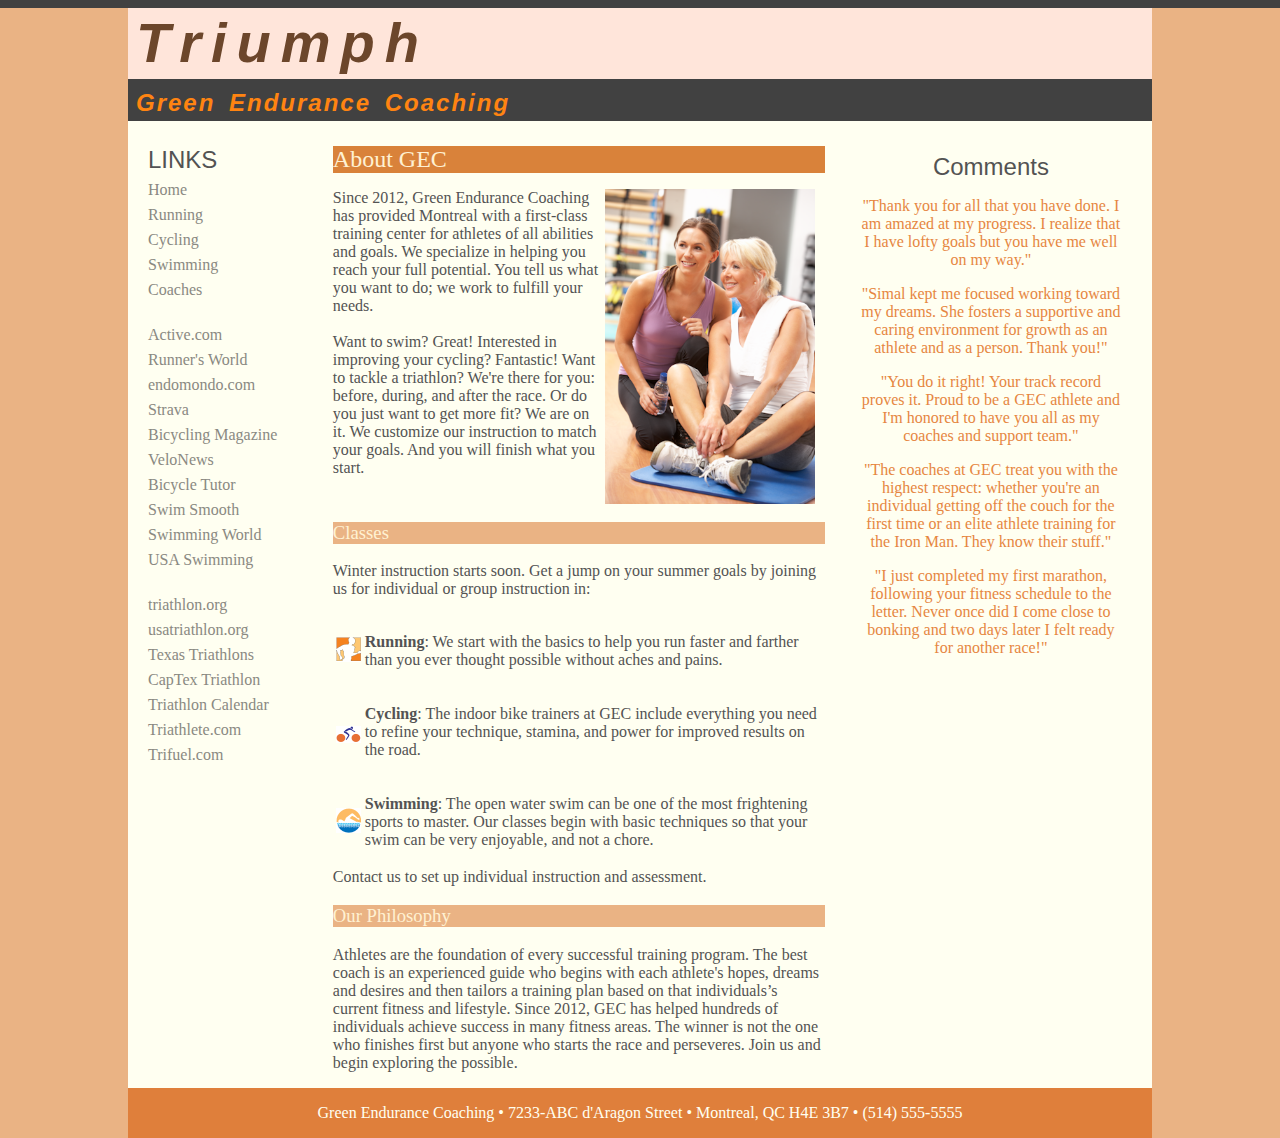
<file: index.html>
<!DOCTYPE html>
<html>
<head>
<meta name="viewport" content="width=device-width, initial-scale=1.0">
<link rel="stylesheet" type="text/css" href="styles.css">
<link rel="stylesheet" type="text/css" href="layout.css">
<meta name="description" content="Home page for Green Endurance Coaching website">
<meta name="keywords" content="endurance, coaching, triathlon, cycling, running, swimming">
<title>Home - Green Endurance Coaching</title>
<link rel="icon" href="images/check.png" type="image/x-icon">
</head>
<body>

<div id="top-line"></div>

<header>
    <h1 class ="Triumph">Triumph</h1>
    <h2 class="GEC">Green Endurance Coaching</h2>
</header>

<div style="overflow:auto" class="">

  <nav class="menu">
    <h2 class="links">LINKS</h2>
    <ul>
        <li><a href="index.html">Home</a></li>
        <li><a href="gec_run.html">Running</a></li>
        <li><a href="gec_bike.html">Cycling</a></li>
        <li><a href="gec_swim.html">Swimming</a></li>
        <li><a href="gec_coach.html">Coaches</a></li>
        
        <li class="newgroup">
            <a href="http://www.active.com/">Active.com</a></li>
            <li><a href="http://www.runnersworld.com/">Runner's World</a></li>
            <li><a href="https://www.endomondo.com/">endomondo.com</a></li>
            <li><a href="http://www.strava.com/">Strava</a></li>
            <li><a href="http://www.bicycling.com/">Bicycling Magazine</a></li>
            <li><a href="http://velonews.competitor.com/">VeloNews</a></li>
            <li><a href="http://bicycletutor.com/">Bicycle Tutor</a></li>
            <li><a href="http://www.swimsmooth.com/">Swim Smooth</a></li>
            <li><a href="http://www.swimmingworldmagazine.com/">Swimming World</a></li>
            <li><a href="http://www.usaswimming.org/">USA Swimming</a>
        
        </li>

        <li class="newgroup">
            <a href="http://www.triathlon.org/">triathlon.org</a></li>
            <li><a href="http://www.usatriathlon.org/">usatriathlon.org</a></li>
            <li><a href="http://www.trifind.com/tx.html">Texas Triathlons</a></li>
            <li><a href="http://www.captextri.com/">CapTex Triathlon</a></li>
            <li><a href="http://www.trifind.com/">Triathlon Calendar</a></li>
            <li><a href="http://triathlon.competitor.com/">Triathlete.com</a></li>
            <li><a href="http://www.trifuel.com/">Trifuel.com</a></li>
     </ul>	
</nav>


  <div class="home_main">

    <section>
        <h2 class="home_main_header">About GEC</h2>
        <div class="bio">
          <img src="images/gec_photo1.png"/>
          <p>
            Since 2012, Green Endurance Coaching has provided Montreal with a first-class training center for athletes of all abilities and goals. We specialize in helping you reach your full potential. You tell us what you want to do; we work to fulfill your needs. <br><br>
            Want to swim? Great! Interested in improving your cycling? Fantastic! Want to tackle a triathlon? We're there for you: before, during, and after the race. Or do you just want to get more fit? We are on it. We customize our instruction to match your goals. And you will finish what you start.
          </p>
      </div>
    </section>

    <section>
    <h3 class="home_main_subheader">Classes</h3>
    <p>Winter instruction starts soon. Get a jump on your summer goals by joining us for individual or group instruction in:</p>
    <table>
        <tr>
            <td>
                <img src="images/runicon.png"/>
            </td>
            <td>
                <p>
                <b>Running</b>: We start with the basics to help you run faster and farther than you ever thought possible without aches and pains.
                </p>
            </td>
        </tr>
        <tr>
            <td>
                <img src="images/bikeicon.png"/>
            </td>
            <td>
                <p>
                <b>Cycling</b>: The indoor bike trainers at GEC include everything you need to refine your technique, stamina, and power for improved results on the road.
                </p>
            </td>
        </tr>
        <tr>
            <td>
                <img src="images/swimicon.png"/>
            </td>
            <td>
                <p>
                    <b>Swimming</b>: The open water swim can be one of the most frightening sports to master. Our classes begin with basic techniques so that your swim can be very enjoyable, and not a chore.
                </p>
            </td>

        </tr>
    </table>
    
    Contact us to set up individual instruction and assessment.
    </section>
      
    <section>
    <h3 class="home_main_subheader">Our Philosophy</h3>
    <p>Athletes are the foundation of every successful training program. The best coach is an experienced guide who begins with each athlete's hopes, dreams and desires and then tailors a training plan based on that individuals’s current fitness and lifestyle. Since 2012, GEC has helped hundreds of individuals achieve success in many fitness areas. The winner is not the one who finishes first but anyone who starts the race and perseveres. Join us and begin exploring the possible.</p>
    </section>
</div>

  <div class="right">
    <h2 class="comments">Comments</h2>
    
    <p>"Thank you for all that you have done. I am amazed at my progress. I realize that I have lofty goals but you have me well on my way."</p>

    <p>"Simal kept me focused working toward my dreams. She fosters a supportive and caring environment for growth as an athlete and as a person. Thank you!"</p>
    
    <p>"You do it right! Your track record proves it. Proud to be a GEC athlete and I'm honored to have you all as my coaches and support team."</p>
    
    <p>"The coaches at GEC treat you with the highest respect: whether you're an individual getting off the couch for the first time or an elite athlete training for the Iron Man. They know their stuff."</p>
    
    <p>"I just completed my first marathon, following your fitness schedule to the letter. Never once did I come close to bonking and two days later I felt ready for another race!"</p>
    
    </div>

</div>

<Footer>Green Endurance Coaching • 7233-ABC d'Aragon Street • Montreal, QC H4E 3B7 • (514) 555-5555</Footer>

</body>
</html>
</file>
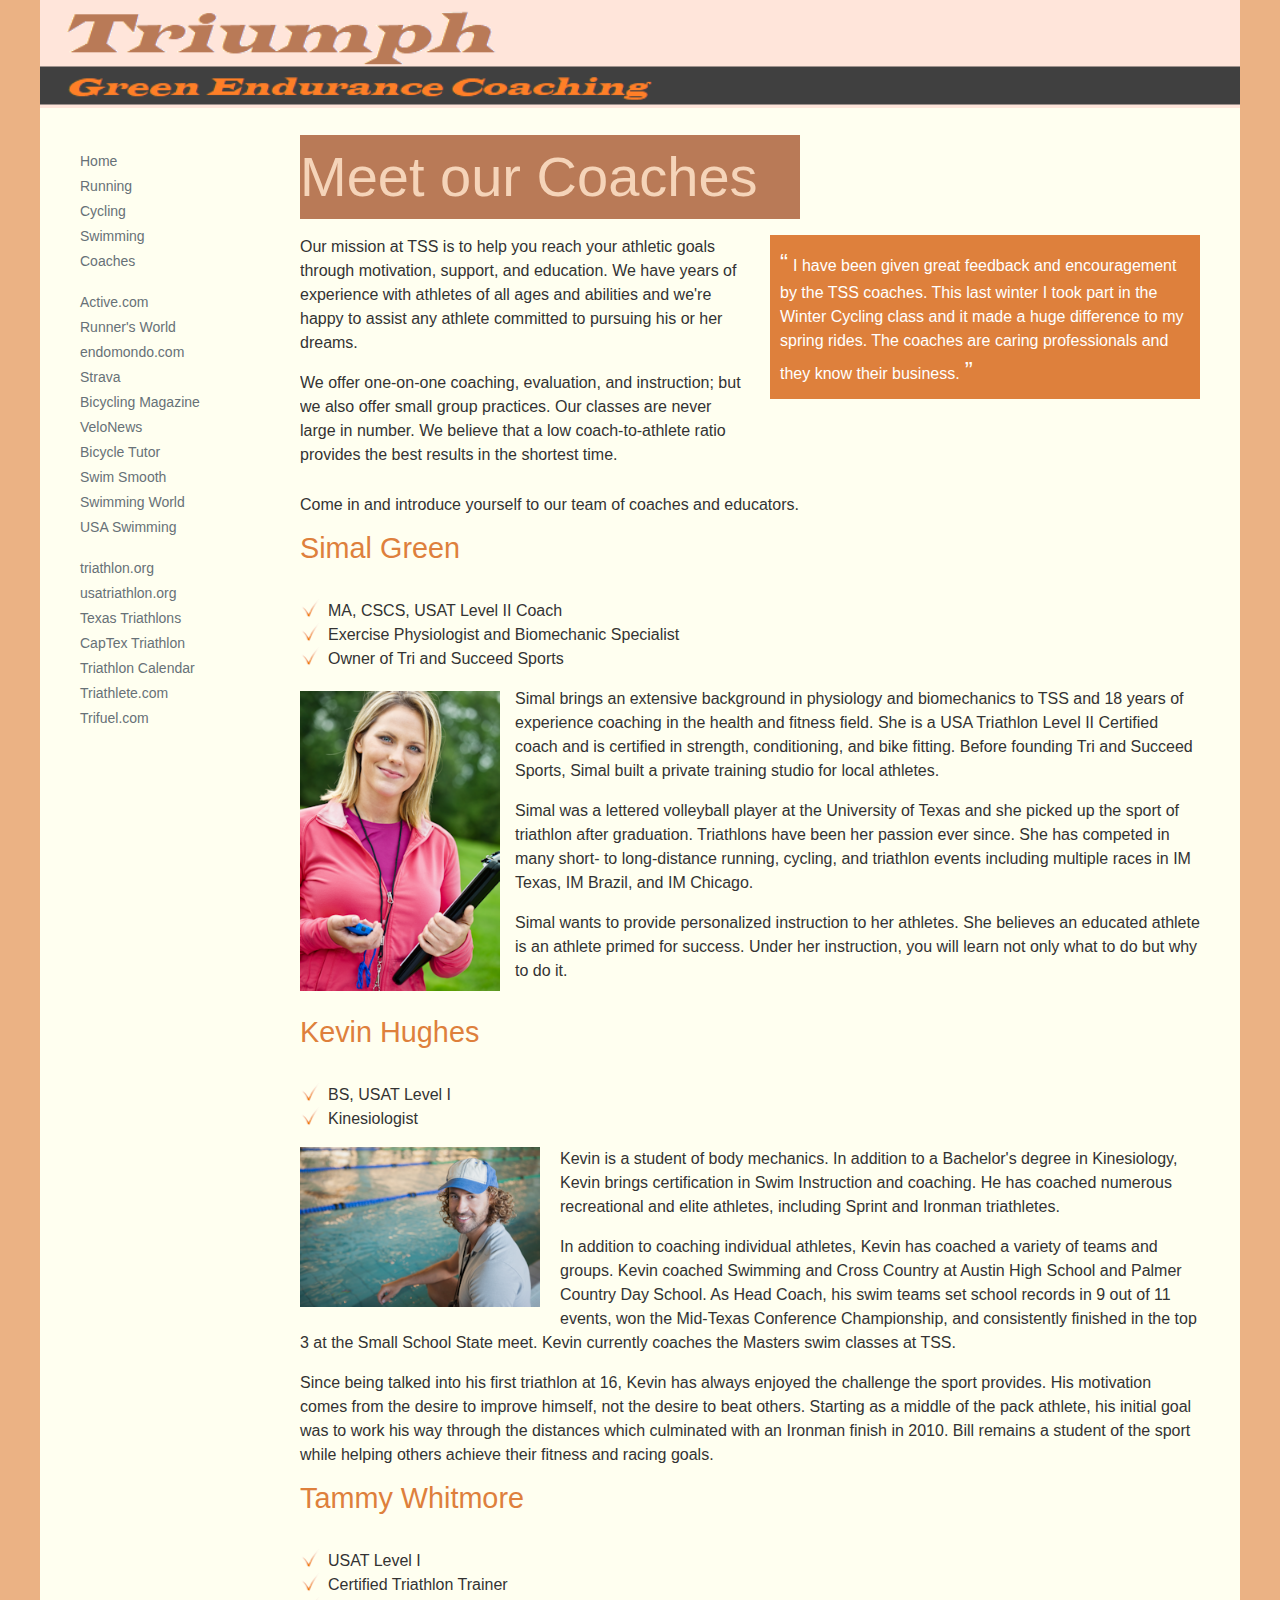
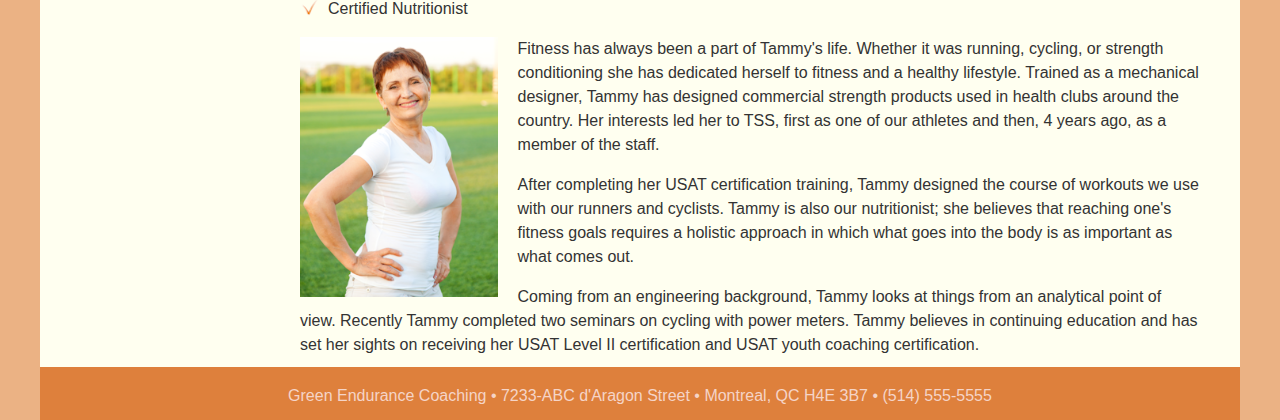
<file: coaches.html>
<!DOCTYPE html>
<html lang="en">
<head>
    <meta charset="UTF-8">
    <meta name="description" content="Green Endurance Coaching has provided Montreal with a first class training center for athletes with their great Coaches. Meet them!">
    <title>Green Endurance Coaching - Coaches</title>
    <!-- Reference to the CSS files about layout and content-->
    <link rel="stylesheet" href="styles/CoachesLayout.css">
    <link rel="stylesheet" href="styles/CoachesContent.css">
</head>

<body>
    <div class="container">
    
    <header>
        <img src="images/triumph_logo.png" alt="Green Endurance Coaching Logo">
    </header>

    <nav class="sidebar left">
        
        <!-- Links to other pages of our site -->
        <ul>
            <li><a href="home.html">Home</a></li>
            <li><a href="running.html">Running</a></li>
            <li><a href="cycling.html">Cycling</a></li>
            <li><a href="swimming.html">Swimming</a></li>
            <li><a href="coaches.html">Coaches</a></li>
    
            <li class="newgroup"><a href="http://www.active.com/">Active.com</a></li>
            <li><a href="http://www.runnersworld.com/">Runner's World</a></li>
            <li><a href="https://www.endomondo.com/">endomondo.com</a></li>
            <li><a href="http://www.strava.com/">Strava</a></li>
            <li><a href="http://www.bicycling.com/">Bicycling Magazine</a></li>
            <li><a href="http://velonews.competitor.com/">VeloNews</a></li>
            <li><a href="http://bicycletutor.com/">Bicycle Tutor</a></li>
            <li><a href="http://www.swimsmooth.com/">Swim Smooth</a></li>
            <li><a href="http://www.swimmingworldmagazine.com/">Swimming World</a></li>
            <li><a href="http://www.usaswimming.org/">USA Swimming</a></li>
    
            <li class="newgroup"><a href="http://www.triathlon.org/">triathlon.org</a></li>
            <li><a href="http://www.usatriathlon.org/">usatriathlon.org</a></li>
            <li><a href="http://www.trifind.com/tx.html">Texas Triathlons</a></li>
            <li><a href="http://www.captextri.com/">CapTex Triathlon</a></li>
            <li><a href="http://www.trifind.com/">Triathlon Calendar</a></li>
            <li><a href="http://triathlon.competitor.com/">Triathlete.com</a></li>
            <li><a href="http://www.trifuel.com/">Trifuel.com</a></li>
        </ul>	
        
    </nav>

    <section class="about">
        <h2>Meet our Coaches</h2>
        <div class="about-content-float">
            <div class="left">
                <p>Our mission at TSS is to help you reach your athletic goals through motivation, support, and education. We have years of experience with athletes of all ages and abilities and we're happy to assist any athlete committed to pursuing his or her dreams.</p>
                <p>We offer one-on-one coaching, evaluation, and instruction; but we also offer small group practices. Our classes are never large in number. We believe that a low coach-to-athlete ratio provides the best results in the shortest time.</p>
                
            </div>
            <div class= "right">
                <p class="about-content-float-text">I have been given great feedback and encouragement by the TSS coaches. This last winter I took part in the Winter Cycling class and it made a huge difference to my spring rides. The coaches are caring professionals and they know their business.</p>
            </div>  
            
        </div>

        <p>Come in and introduce yourself to our team of coaches and educators.</p>

    </section>


    
    <section class="coaches">

        <h3>Simal Green</h3>

        <div class="class-entry">
            <img src="images/check.png" alt="Check Icon" class="class-icon">
            <p>MA, CSCS, USAT Level II Coach</p>
            
        </div>

        <div class="class-entry">
            <img src="images/check.png" alt="Check Icon" class="class-icon">
            <p>Exercise Physiologist and Biomechanic Specialist</p>    
        </div>

        <div class="class-entry">
            <img src="images/check.png" alt="Check Icon" class="class-icon">
            <p>Owner of Tri and Succeed Sports</p>
        </div>

        <div class="coach-text-wrapper">
            <img src="images/coach1.png" alt="Simal Green" class="aboutGEC-image">
            <div class="about-content">
                <p>Simal brings an extensive background in physiology and biomechanics to TSS and 18 years of experience coaching in the health and fitness field. She is a USA Triathlon Level II Certified coach and is certified in strength, conditioning, and bike fitting. Before founding Tri and Succeed Sports, Simal built a private training studio for local athletes.</p>
                <p>Simal was a lettered volleyball player at the University of Texas and she picked up the sport of triathlon after graduation. Triathlons have been her passion ever since. She has competed in many short- to long-distance running, cycling, and triathlon events including multiple races in IM Texas, IM Brazil, and IM Chicago.</p>
                <p>Simal wants to provide personalized instruction to her athletes. She believes an educated athlete is an athlete primed for success. Under her instruction, you will learn not only what to do but why to do it.</p>
            </div>
        </div>
        

        <h3>Kevin Hughes</h3>

        <div class="class-entry">
            <img src="images/check.png" alt="Check Icon" class="class-icon">
            <p>BS, USAT Level I</p>
            
        </div>

        <div class="class-entry">
            <img src="images/check.png" alt="Check Icon" class="class-icon">
            <p>Kinesiologist</p>    
        </div>

        <div class="coach-text-wrapper-float">
            <img src="images/coach2.png" alt="Kevin Hughes" class="aboutGEC-image-floatKevin">
                <p>Kevin is a student of body mechanics. In addition to a Bachelor's degree in Kinesiology, Kevin brings certification in Swim Instruction and coaching. He has coached numerous recreational and elite athletes, including Sprint and Ironman triathletes.</p>
                <p>In addition to coaching individual athletes, Kevin has coached a variety of teams and groups. Kevin coached Swimming and Cross Country at Austin High School and Palmer Country Day School. As Head Coach, his swim teams set school records in 9 out of 11 events, won the Mid-Texas Conference Championship, and consistently finished in the top 3 at the Small School State meet. Kevin currently coaches the Masters swim classes at TSS.</p>
                <p>Since being talked into his first triathlon at 16, Kevin has always enjoyed the challenge the sport provides. His motivation comes from the desire to improve himself, not the desire to beat others. Starting as a middle of the pack athlete, his initial goal was to work his way through the distances which culminated with an Ironman finish in 2010. Bill remains a student of the sport while helping others achieve their fitness and racing goals.</p>
        </div>


        <h3>Tammy Whitmore</h3>

        <div class="class-entry">
            <img src="images/check.png" alt="Check Icon" class="class-icon">
            <p>USAT Level I</p>
            
        </div>

        <div class="class-entry">
            <img src="images/check.png" alt="Check Icon" class="class-icon">
            <p>Certified Triathlon Trainer</p>    
        </div>

        <div class="class-entry">
            <img src="images/check.png" alt="Check Icon" class="class-icon">
            <p>Certified Nutritionist</p>    
        </div>

        <div class="coach-text-wrapper-float">
            <img src="images/coach3.png" alt="Tammy Whitmore" class="aboutGEC-image-floatTammy">
                <p>Fitness has always been a part of Tammy's life. Whether it was running, cycling, or strength conditioning she has dedicated herself to fitness and a healthy lifestyle. Trained as a mechanical designer, Tammy has designed commercial strength products used in health clubs around the country. Her interests led her to TSS, first as one of our athletes and then, 4 years ago, as a member of the staff.</p>
                <p>After completing her USAT certification training, Tammy designed the course of workouts we use with our runners and cyclists. Tammy is also our nutritionist; she believes that reaching one's fitness goals requires a holistic approach in which what goes into the body is as important as what comes out.</p>
                <p>Coming from an engineering background, Tammy looks at things from an analytical point of view. Recently Tammy completed two seminars on cycling with power meters. Tammy believes in continuing education and has set her sights on receiving her USAT Level II certification and USAT youth coaching certification.</p>
        </div>

    </section>


    <footer>
        <p>Green Endurance Coaching • 7233-ABC d'Aragon Street • Montreal, QC H4E 3B7 • (514) 555-5555</p>
    </footer>
    

    </div>
</body>
</html>
</file>
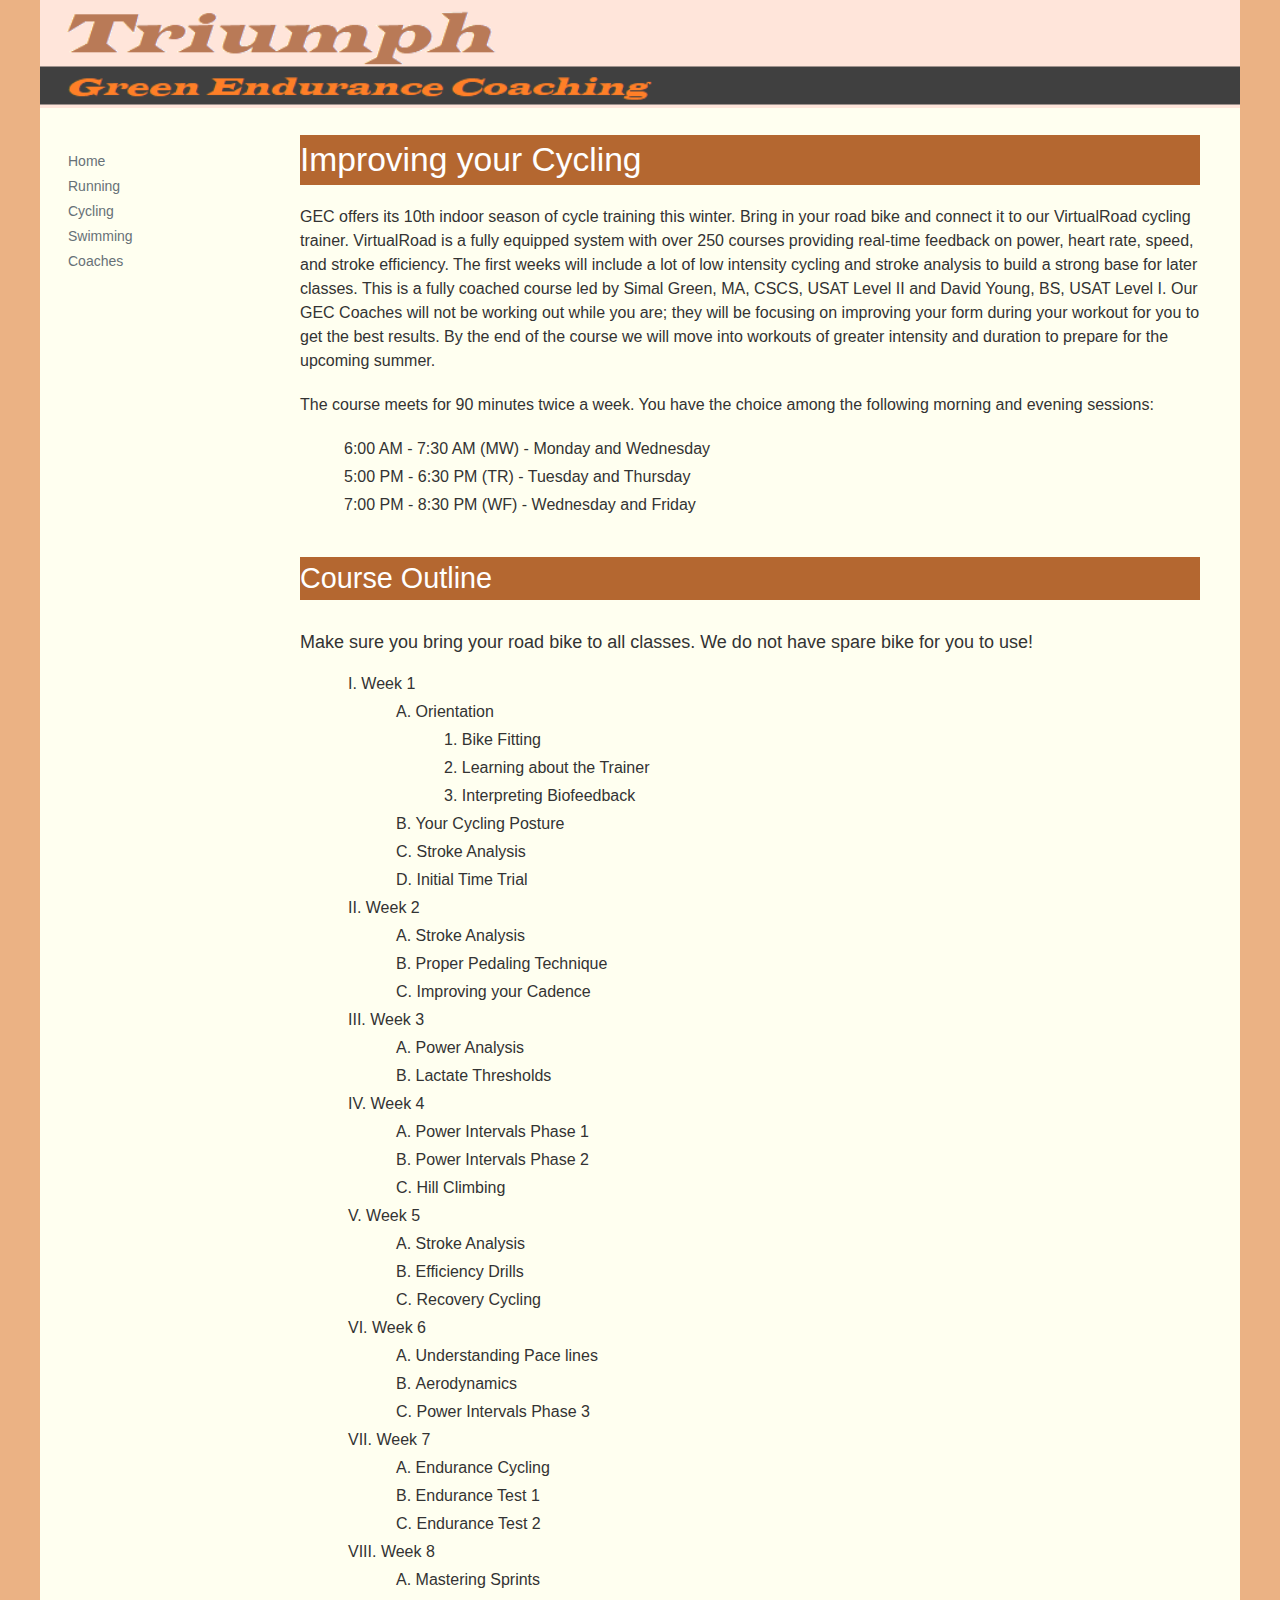
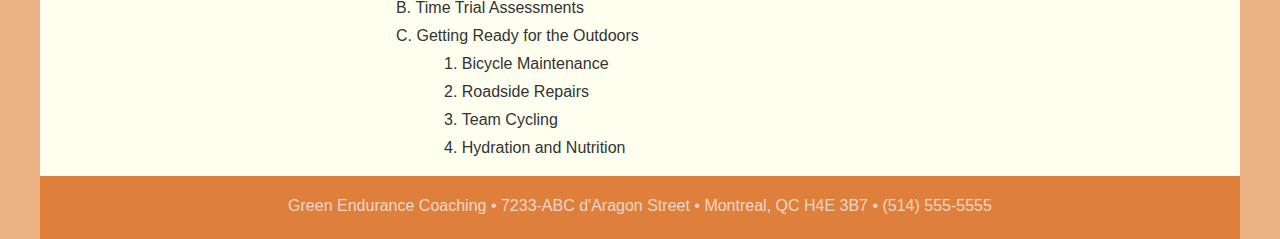
<file: cycling.html>
<!DOCTYPE html>
<html lang="en">
<head>
    <meta charset="UTF-8">
    <meta name="description" content="Green Endurance Coaching has provided Montreal with a first class training center for athletes, specially in cycling.">
    <title>Green Endurance Coaching - Cycling</title>
    <!-- Reference to the CSS files about layout and content-->
    <link rel="stylesheet" href="styles/ActivityLayout.css">
    <link rel="stylesheet" href="styles/ActivityContent.css">
</head>


<body>
    <div class="container">
    <header>
        <img src="images/triumph_logo.png" alt="Green Endurance Coaching Logo">
    </header>

    <nav class="sidebar left">
        
        <!-- Links to other pages of our site -->
        <ul>
            <li class="hoursBulletPoints"><a href="home.html">Home</a></li>
            <li class="hoursBulletPoints"><a href="running.html">Running</a></li>
            <li class="hoursBulletPoints"><a href="cycling.html">Cycling</a></li>
            <li class="hoursBulletPoints"><a href="swimming.html">Swimming</a></li>
            <li class="hoursBulletPoints"><a href="coaches.html">Coaches</a></li>
        </ul>	  
    </nav>
    
    <section class="courseContent">
        <h2>Improving your Cycling</h2>
        <div class="about-content">
            <div>
                <p>GEC offers its 10th indoor season of cycle training this winter. Bring in your road bike and connect it to our VirtualRoad cycling trainer. VirtualRoad is a fully equipped system with over 250 courses providing real-time feedback on power, heart rate, speed, and stroke efficiency. The first weeks will include a lot of low intensity cycling and stroke analysis to build a strong base for later classes. This is a fully coached course led by Simal Green, MA, CSCS, USAT Level II and David Young, BS, USAT Level I. Our GEC Coaches will not be working out while you are; they will be focusing on improving your form during your workout for you to get the best results. By the end of the course we will move into workouts of greater intensity and duration to prepare for the upcoming summer.</p>
                <p>The course meets for 90 minutes twice a week. You have the choice among the following morning and evening sessions:</p>
                <ul>
                    <li class="hours">6:00 AM - 7:30 AM (MW) - Monday and Wednesday</li>
                    <li class="hours">5:00 PM - 6:30 PM (TR) - Tuesday and Thursday</li>
                    <li class="hours">7:00 PM - 8:30 PM (WF) - Wednesday and Friday</li>
                </ul>
            </div>
        </div>
        <br>
    </section>


    <section class="course-outline">
        <h3>Course Outline</h3>
        
        <p>Make sure you bring your road bike to all classes. We do not have spare bike for you to use!</p>

        <!-- We need to use an order list and then use the respective types of numbers, like romans, arabic, as well as letters for the lists. -->
        <ol class="roman-list">
            <li> Week 1
                <ol class="alpha-list">
                    <li> Orientation 
                        <ol class="number-list">
                            <li>Bike Fitting</li>
                            <li>Learning about the Trainer</li>
                            <li>Interpreting Biofeedback</li>
                        </ol>
                    </li>
                    <li> Your Cycling Posture </li>
                    <li> Stroke Analysis</li>
                    <li> Initial Time Trial</li>   
                </ol>
            </li>
            
            <li> Week 2
                <ol class="alpha-list">
                    <li>Stroke Analysis</li>
                    <li>Proper Pedaling Technique</li>
                    <li>Improving your Cadence</li>
                </ol>
            </li>
            <li> Week 3
                <ol class="alpha-list">
                    <li>Power Analysis</li>
                    <li>Lactate Thresholds</li>
                </ol>
            </li>
            <li> Week 4
                <ol class="alpha-list">
                    <li>Power Intervals Phase 1</li>
                    <li>Power Intervals Phase 2</li>
                    <li>Hill Climbing</li>
                </ol>
            </li>
            <li> Week 5
                <ol class="alpha-list">
                    <li>Stroke Analysis</li>
                    <li>Efficiency Drills</li>
                    <li>Recovery Cycling</li>
                </ol>
            </li>
            <li> Week 6
                <ol class="alpha-list">
                    <li>Understanding Pace lines</li>
                    <li>Aerodynamics</li>
                    <li>Power Intervals Phase 3</li>
                </ol>
            </li>
            <li> Week 7
                <ol class="alpha-list">
                    <li>Endurance Cycling</li>
                    <li>Endurance Test 1</li>
                    <li>Endurance Test 2</li>
                </ol>
            </li>
            <li> Week 8
                <ol class="alpha-list">
                    <li>Mastering Sprints</li>
                    <li>Time Trial Assessments</li>
                    <li>Getting Ready for the Outdoors
                        <ol class="number-list">
                            <li>Bicycle Maintenance</li>
                            <li>Roadside Repairs</li>
                            <li>Team Cycling</li>
                            <li>Hydration and Nutrition</li>
                        </ol>
                    </li>
                </ol>
            </li>
        </ol>

    </section>

    <footer>
        <p>Green Endurance Coaching • 7233-ABC d'Aragon Street • Montreal, QC H4E 3B7 • (514) 555-5555</p>
    </footer>
</div>
</body>

</html>
</file>
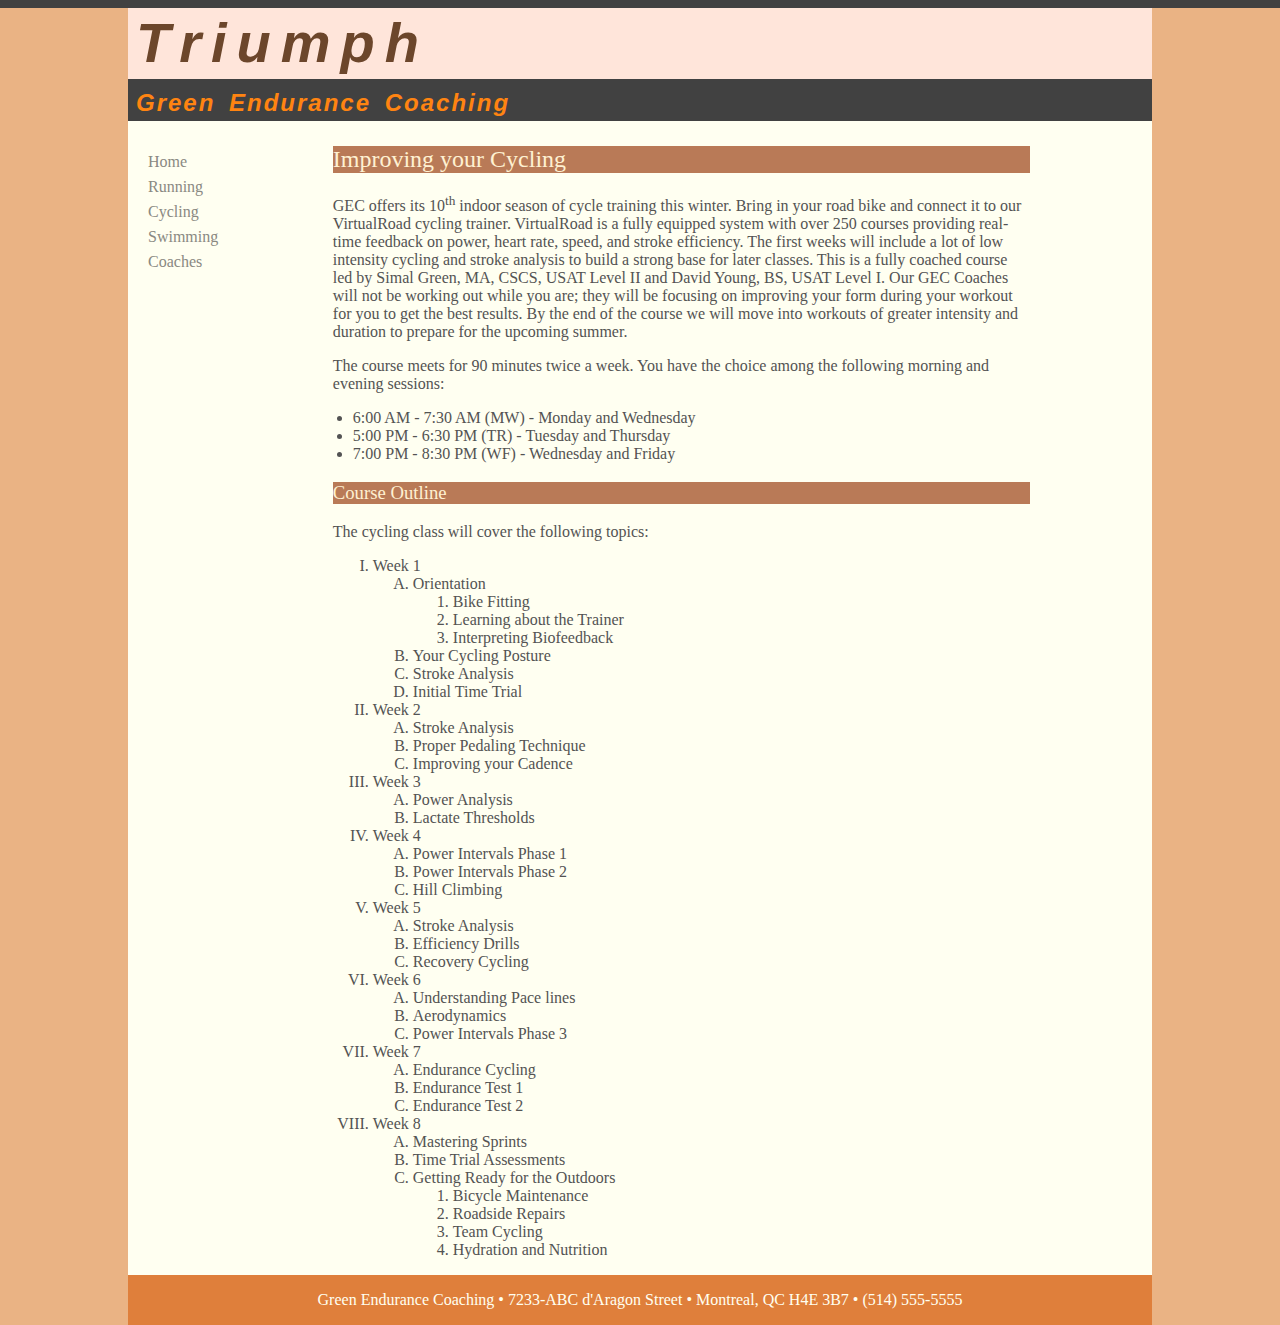
<file: gec_bike.html>
<!DOCTYPE html>
<html>
<head>
<meta name="viewport" content="width=device-width, initial-scale=1.0">
<link rel="stylesheet" type="text/css" href="styles.css">
<link rel="stylesheet" type="text/css" href="layout.css">
<meta name="description" content="Cycling page for Green Endurance Coaching website">
<meta name="keywords" content="endurance, coaching, triathlon, cycling">
<title>Cycling - Green Endurance Coaching</title>
<link rel="icon" href="images/bikeicon.png" type="image/x-icon">
</head>
<body>

<div id="top-line"></div>

<header>
    <h1 class ="Triumph">Triumph</h1>
    <h2 class="GEC">Green Endurance Coaching</h2>
</header>

<div style="overflow:auto" class="">

  <nav class="menu">
    <ul>
        <li><a href="index.html">Home</a></li>
        <li><a href="gec_run.html">Running</a></li>
        <li><a href="gec_bike.html">Cycling</a></li>
        <li><a href="gec_swim.html">Swimming</a></li>
        <li><a href="gec_coach.html">Coaches</a></li>
        </ul>	
</nav>

  <div class="sports_main">

    <section class="schedule">
        <h2 class="main_header">Improving your Cycling</h2>
        <p>GEC offers its 10<sup>th</sup> indoor season of cycle training this winter. Bring in your road bike and connect it to our VirtualRoad cycling trainer. VirtualRoad is a fully equipped system with over 250 courses providing real-time feedback on power, heart rate, speed, and stroke efficiency. The first weeks will include a lot of low intensity cycling and stroke analysis to build a strong base for later classes. This is a fully coached course led by Simal Green, MA, CSCS, USAT Level II and David Young, BS, USAT Level I. Our GEC Coaches will not be working out while you are; they will be focusing on improving your form during your workout for you to get the best results. By the end of the course we will move into workouts of greater intensity and duration to prepare for the upcoming summer.
        </p>
        <p>
            The course meets for 90 minutes twice a week. You have the choice among the following morning and evening sessions:
        </p> 
            <ul>
                <li>6:00 AM - 7:30 AM (MW) - Monday and Wednesday</li>
                <li> 5:00 PM - 6:30 PM (TR) - Tuesday and Thursday</li>
                <li>7:00 PM - 8:30 PM (WF) - Wednesday and Friday</li>
              </ul>
        </p>
    </section>

    <section>
        <h3 class="main_subheader">Course Outline</h3>
        <p>
          The cycling class will cover the following topics:
        </p>
        <ol type="I">
          <li>
            Week 1
            <ol type="A">
              <li>Orientation</li>
                <ol type="1">
                <li>Bike Fitting</li>
                <li>Learning about the Trainer</li>
                <li>Interpreting Biofeedback</li>
                </ol>
              <li>Your Cycling Posture</li>
              <li>Stroke Analysis</li>
              <li>Initial Time Trial</li>
            </ol>
          </li>
          <li>
            Week 2
                <ol type="A">
              <li>Stroke Analysis</li>
              <li>Proper Pedaling Technique</li>
              <li>Improving your Cadence</li>
            </ol>
          </li>
          <li>
            Week 3
                <ol type="A">
              <li>Power Analysis</li>
              <li>Lactate Thresholds</li>
            </ol>
          </li>
          <li>
            Week 4
                <ol type="A">
              <li>Power Intervals Phase 1</li>
              <li>Power Intervals Phase 2</li>
              <li>Hill Climbing</li>
            </ol>
          </li>
          <li>
            Week 5
            <ol type="A">
              <li>Stroke Analysis</li>
              <li>Efficiency Drills</li>
              <li>Recovery Cycling</li>
            </ol>
          </li>
          <li>
            Week 6
            <ol type="A">
              <li>Understanding Pace lines</li>
              <li>Aerodynamics</li>
              <li>Power Intervals Phase 3</li>
            </ol>
          </li>
          <li>
            Week 7
            <ol type="A">
              <li>Endurance Cycling</li>
              <li>Endurance Test 1</li>
              <li>Endurance Test 2</li>
            </ol>
          </li>
          <li>
            Week 8
            <ol type="A">
              <li>Mastering Sprints</li>
              <li>Time Trial Assessments</li>
              <li>Getting Ready for the Outdoors</li>
              <ol type="1">
              <li>Bicycle Maintenance</li>
              <li>Roadside Repairs</li>
              <li>Team Cycling</li>
              <li>Hydration and Nutrition</li>
            </ol>
            </ol>
          </li>
        </ol>
      </section>
      
</div>

</div>

<Footer>Green Endurance Coaching • 7233-ABC d'Aragon Street • Montreal, QC H4E 3B7 • (514) 555-5555</Footer>

</body>
</html>
</file>
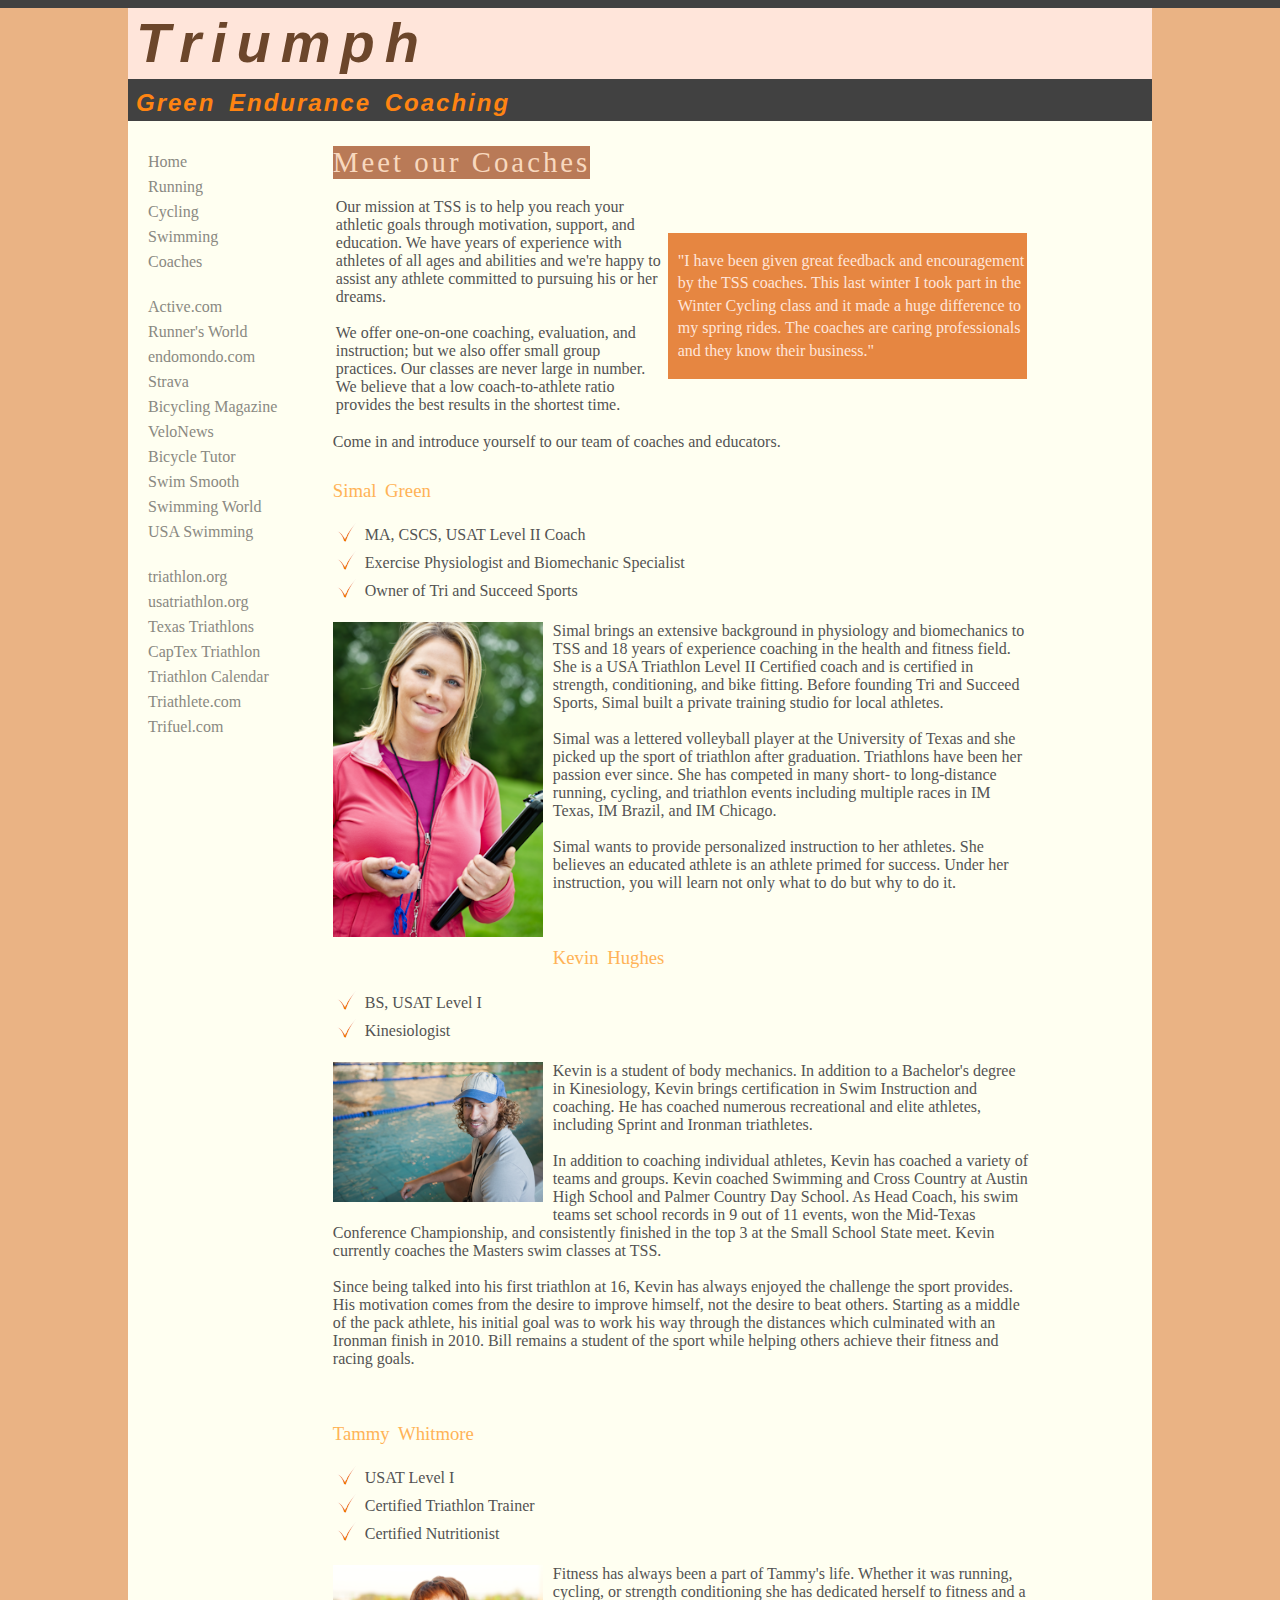
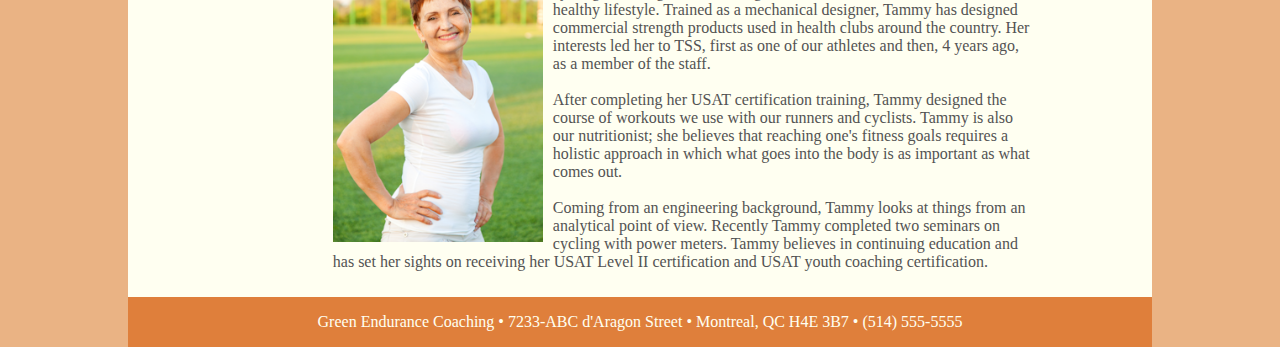
<file: gec_coach.html>
<!DOCTYPE html>
<html>
<head>
<meta name="viewport" content="width=device-width, initial-scale=1.0">
<link rel="stylesheet" type="text/css" href="styles.css">
<link rel="stylesheet" type="text/css" href="layout.css">
<meta name="description" content="Coaches page for Green Endurance Coaching website">
<meta name="keywords" content="endurance, coaching, triathlon, cycling, running, swimming">
<title>Coaches - Green Endurance Coaching</title>
<link rel="icon" href="images/check.png" type="image/x-icon">
</head>
<body>

<div id="top-line"></div>

<header>
    <h1 class ="Triumph">Triumph</h1>
    <h2 class="GEC">Green Endurance Coaching</h2>
</header>

<div style="overflow:auto" class="">

  <nav class="menu">
    <ul>
        <li><a href="index.html">Home</a></li>
        <li><a href="gec_run.html">Running</a></li>
        <li><a href="gec_bike.html">Cycling</a></li>
        <li><a href="gec_swim.html">Swimming</a></li>
        <li><a href="gec_coach.html">Coaches</a></li>

        <li class="newgroup">
            <a href="http://www.active.com/">Active.com</a></li>
            <li><a href="http://www.runnersworld.com/">Runner's World</a></li>
            <li><a href="https://www.endomondo.com/">endomondo.com</a></li>
            <li><a href="http://www.strava.com/">Strava</a></li>
            <li><a href="http://www.bicycling.com/">Bicycling Magazine</a></li>
            <li><a href="http://velonews.competitor.com/">VeloNews</a></li>
            <li><a href="http://bicycletutor.com/">Bicycle Tutor</a></li>
            <li><a href="http://www.swimsmooth.com/">Swim Smooth</a></li>
            <li><a href="http://www.swimmingworldmagazine.com/">Swimming World</a></li>
            <li><a href="http://www.usaswimming.org/">USA Swimming</a>
        
        </li>

        <li class="newgroup">
            <a href="http://www.triathlon.org/">triathlon.org</a></li>
            <li><a href="http://www.usatriathlon.org/">usatriathlon.org</a></li>
            <li><a href="http://www.trifind.com/tx.html">Texas Triathlons</a></li>
            <li><a href="http://www.captextri.com/">CapTex Triathlon</a></li>
            <li><a href="http://www.trifind.com/">Triathlon Calendar</a></li>
            <li><a href="http://triathlon.competitor.com/">Triathlete.com</a></li>
            <li><a href="http://www.trifuel.com/">Trifuel.com</a></li>
     </ul>	
</nav>


  <div class="coach_main">

    <section>
        <h2 class="coach_main_header">Meet our Coaches</h2>
        <table>
          <tr>
            <td>
              <p>
                Our mission at TSS is to help you reach your athletic goals through motivation, support, and education. We have years of experience with athletes of all ages and abilities and we're happy to assist any athlete committed to pursuing his or her dreams.
                <br><br>
                We offer one-on-one coaching, evaluation, and instruction; but we also offer small group practices. Our classes are never large in number. We believe that a low coach-to-athlete ratio provides the best results in the shortest time.
              </p>
            </td>
            <td>
              <div class="coach_comment">
                <p>
                    "I have been given great feedback and encouragement by the TSS coaches. This last winter I took part in the Winter Cycling class and it made a huge difference to my spring rides. The coaches are caring professionals and they know their business."
                </p>
              </div>
            </td>
          </tr>
          
        </table>
        Come in and introduce yourself to our team of coaches and educators.
        
    </section>

    <section>
    <h3 class="coach_main_subheader">Simal Green</h3>
    <table>
        <tr>
            <td>
                <img src="images/check.png"/>
            </td>
            <td>
                MA, CSCS, USAT Level II Coach
            </td>
        </tr>
        <tr>
            <td>
                <img src="images/check.png"/>
            </td>
            <td>
                Exercise Physiologist and Biomechanic Specialist
            </td>
        </tr>
        <tr>
            <td>
                <img src="images/check.png"/>
            </td>
            <td>
                Owner of Tri and Succeed Sports
            </td>

        </tr>
    </table>
    <div class="coach_bio">
        <img src="images/coach1.png"/>
        <p>Simal brings an extensive background in physiology and biomechanics to TSS and 18 years of experience coaching in the health and fitness field. She is a USA Triathlon Level II Certified coach and is certified in strength, conditioning, and bike fitting. Before founding Tri and Succeed Sports, Simal built a private training studio for local athletes.
            <br><br>
            Simal was a lettered volleyball player at the University of Texas and she picked up the sport of triathlon after graduation. Triathlons have been her passion ever since. She has competed in many short- to long-distance running, cycling, and triathlon events including multiple races in IM Texas, IM Brazil, and IM Chicago.
            <br><br>
            Simal wants to provide personalized instruction to her athletes. She believes an educated athlete is an athlete primed for success. Under her instruction, you will learn not only what to do but why to do it.
            </p>
    </div>
    </section>
    
    <section>
        <h3 class="coach_main_subheader">Kevin Hughes</h3>
        <table>
            <tr>
                <td>
                    <img src="images/check.png"/>
                </td>
                <td>
                    BS, USAT Level I
                </td>
            </tr>
            <tr>
                <td>
                    <img src="images/check.png"/>
                </td>
                <td>
                    Kinesiologist
                </td>
            </tr>
        </table>
        <div class="coach_bio">
            <img src="images/coach2.png"/>
            <p>Kevin is a student of body mechanics. In addition to a Bachelor's degree in Kinesiology, Kevin brings certification in Swim Instruction and coaching. He has coached numerous recreational and elite athletes, including Sprint and Ironman triathletes.
                <br><br>
                In addition to coaching individual athletes, Kevin has coached a variety of teams and groups. Kevin coached Swimming and Cross Country at Austin High School and Palmer Country Day School. As Head Coach, his swim teams set school records in 9 out of 11 events, won the Mid-Texas Conference Championship, and consistently finished in the top 3 at the Small School State meet. Kevin currently coaches the Masters swim classes at TSS.
                <br><br>
                Since being talked into his first triathlon at 16, Kevin has always enjoyed the challenge the sport provides. His motivation comes from the desire to improve himself, not the desire to beat others. Starting as a middle of the pack athlete, his initial goal was to work his way through the distances which culminated with an Ironman finish in 2010. Bill remains a student of the sport while helping others achieve their fitness and racing goals.
            </p>
        </div>
        </section>

        <section>
            <h3 class="coach_main_subheader">Tammy Whitmore</h3>
            <table>
                <tr>
                    <td>
                        <img src="images/check.png"/>
                    </td>
                    <td>
                        USAT Level I
                    </td>
                </tr>
                <tr>
                    <td>
                        <img src="images/check.png"/>
                    </td>
                    <td>
                        Certified Triathlon Trainer
                    </td>
                </tr>
                <tr>
                    <td>
                        <img src="images/check.png"/>
                    </td>
                    <td>
                        Certified Nutritionist
                    </td>
                </tr>
            </table>
            <div class="coach_bio">
                <img src="images/coach3.png"/>
                <p>
Fitness has always been a part of Tammy's life. Whether it was running, cycling, or strength conditioning she has dedicated herself to fitness and a healthy lifestyle. Trained as a mechanical designer, Tammy has designed commercial strength products used in health clubs around the country. Her interests led her to TSS, first as one of our athletes and then, 4 years ago, as a member of the staff.
<br><br>
After completing her USAT certification training, Tammy designed the course of workouts we use with our runners and cyclists. Tammy is also our nutritionist; she believes that reaching one's fitness goals requires a holistic approach in which what goes into the body is as important as what comes out.
<br><br>
Coming from an engineering background, Tammy looks at things from an analytical point of view. Recently Tammy completed two seminars on cycling with power meters. Tammy believes in continuing education and has set her sights on receiving her USAT Level II certification and USAT youth coaching certification.
</p>
            </div>

            </section>

</div>

<Footer>Green Endurance Coaching • 7233-ABC d'Aragon Street • Montreal, QC H4E 3B7 • (514) 555-5555</Footer>

</body>
</html>
</file>
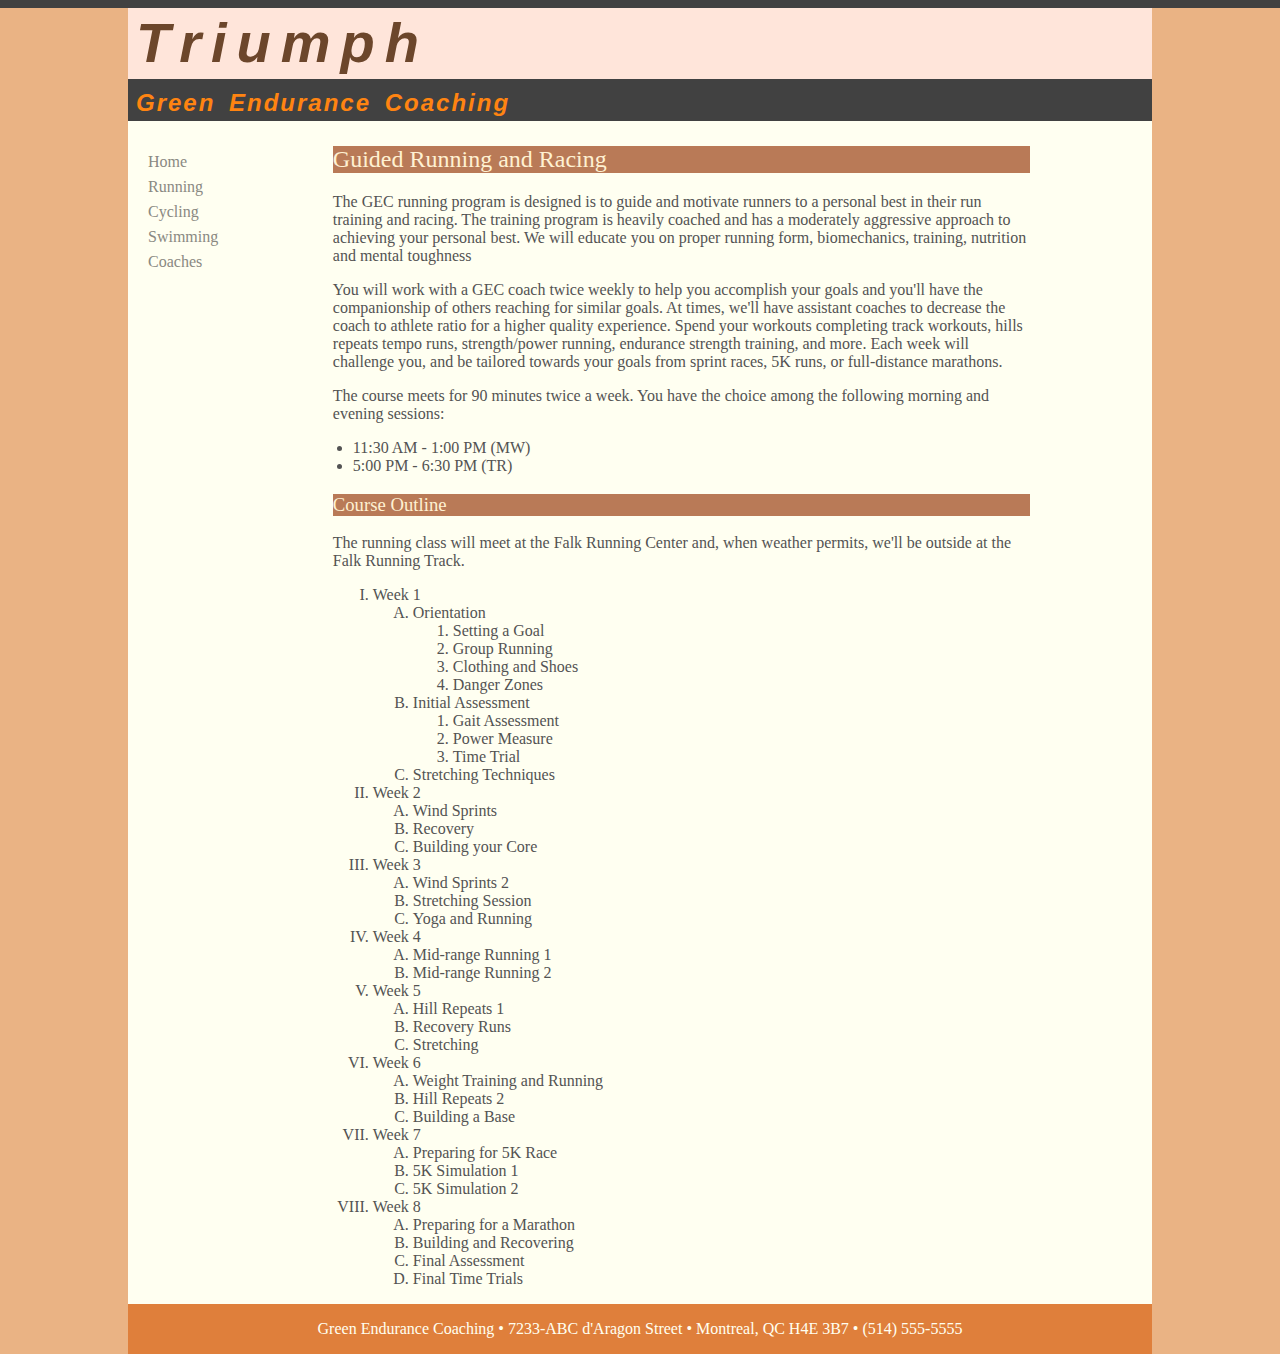
<file: gec_run.html>
<!DOCTYPE html>
<html>
<head>
<meta name="viewport" content="width=device-width, initial-scale=1.0">
<link rel="stylesheet" type="text/css" href="styles.css">
<link rel="stylesheet" type="text/css" href="layout.css">
<meta name="description" content="Running page for Green Endurance Coaching website">
<meta name="keywords" content="endurance, coaching, running">
<title>Running - Green Endurance Coaching</title>
<link rel="icon" href="images/runicon.png" type="image/x-icon">
</head>
<body>

<div id="top-line"></div>

<header>
    <h1 class ="Triumph">Triumph</h1>
    <h2 class="GEC">Green Endurance Coaching</h2>
</header>

<div style="overflow:auto" class="">

  <nav class="menu">
    <ul>
        <li><a href="index.html">Home</a></li>
        <li><a href="gec_run.html">Running</a></li>
        <li><a href="gec_bike.html">Cycling</a></li>
        <li><a href="gec_swim.html">Swimming</a></li>
        <li><a href="gec_coach.html">Coaches</a></li>
        </ul>	
</nav>

  <div class="sports_main">

    <section class="schedule">
        <h2 class="main_header">Guided Running and Racing</h2>
        <p>The GEC running program is designed is to guide and motivate runners to a personal best in their run training and racing. The training program is heavily coached and has a moderately aggressive approach to achieving your personal best. We will educate you on proper running form, biomechanics, training, nutrition and mental toughness
            </p>
            <p>
            You will work with a GEC coach twice weekly to help you accomplish your goals and you'll have the companionship of others reaching for similar goals. At times, we'll have assistant coaches to decrease the coach to athlete ratio for a higher quality experience. Spend your workouts completing track workouts, hills repeats tempo runs, strength/power running, endurance strength training, and more. Each week will challenge you, and be tailored towards your goals from sprint races, 5K runs, or full-distance marathons.
            </p>
            <p>
            The course meets for 90 minutes twice a week. You have the choice among the following morning and evening sessions:
            </p>
            
            <ul>
                <li>11:30 AM - 1:00 PM (MW)</li>
                <li>5:00 PM - 6:30 PM (TR)</li>
              </ul>
        </p>
    </section>

    <section>
    <h3 class="main_subheader">Course Outline</h3>
    <p>
        The running class will meet at the Falk Running Center and, when weather permits, we'll be outside at the Falk Running Track.
        <ol type="I">
            <li>
              Week 1
              <ol type="A">
                <li>Orientation</li>
                    <ol type="1">
                        <li>Setting a Goal</li>
                        <li>Group Running</li>
                        <li>Clothing and Shoes</li>
                        <li>Danger Zones</li>
                    </ol>
                
                <li>Initial Assessment</li>
                    <ol type="1">
                        <li>Gait Assessment</li>
                        <li>Power Measure</li>
                        <li>Time Trial</li>
                    </ol>
                <li>Stretching Techniques</li>

                </ol>
              </ul>
            </li>
            <li>
              Week 2
              <ol type="A">
                <li>Wind Sprints</li>
                <li>Recovery</li>
                <li>Building your Core</li>
              </ol>
            </li>
            <li>
              Week 3
              <ol type="A">
                <li>Wind Sprints 2</li>
                <li>Stretching Session</li>
                <li>Yoga and Running</li>
              </ol>
            </li>
            <li>
              Week 4
              <ol type="A">
                <li>Mid-range Running 1</li>
                <li>Mid-range Running 2</li>
              </ol>
            </li>
            <li>
              Week 5
              <ol type="A">
                <li>Hill Repeats 1</li>
                <li>Recovery Runs</li>
                <li>Stretching</li>
              </ol>
            </li>
            <li>
              Week 6
              <ol type="A">
                <li>Weight Training and Running</li>
                <li>Hill Repeats 2</li>
                <li>Building a Base</li>
              </ol>
            </li>
            <li>
              Week 7
              <ol type="A">
                <li>Preparing for 5K Race</li>
                <li>5K Simulation 1</li>
                <li>5K Simulation 2</li>
              </ol>
            </li>
            <li>
              Week 8
              <ol type="A">
                <li>Preparing for a Marathon</li>
                <li>Building and Recovering</li>
                <li>Final Assessment</li>
                <li>Final Time Trials</li>
              </ol>
            </li>
          </ol>
          

        
    </p>

    </section>
</div>

</div>

<Footer>Green Endurance Coaching • 7233-ABC d'Aragon Street • Montreal, QC H4E 3B7 • (514) 555-5555</Footer>

</body>
</html>
</file>
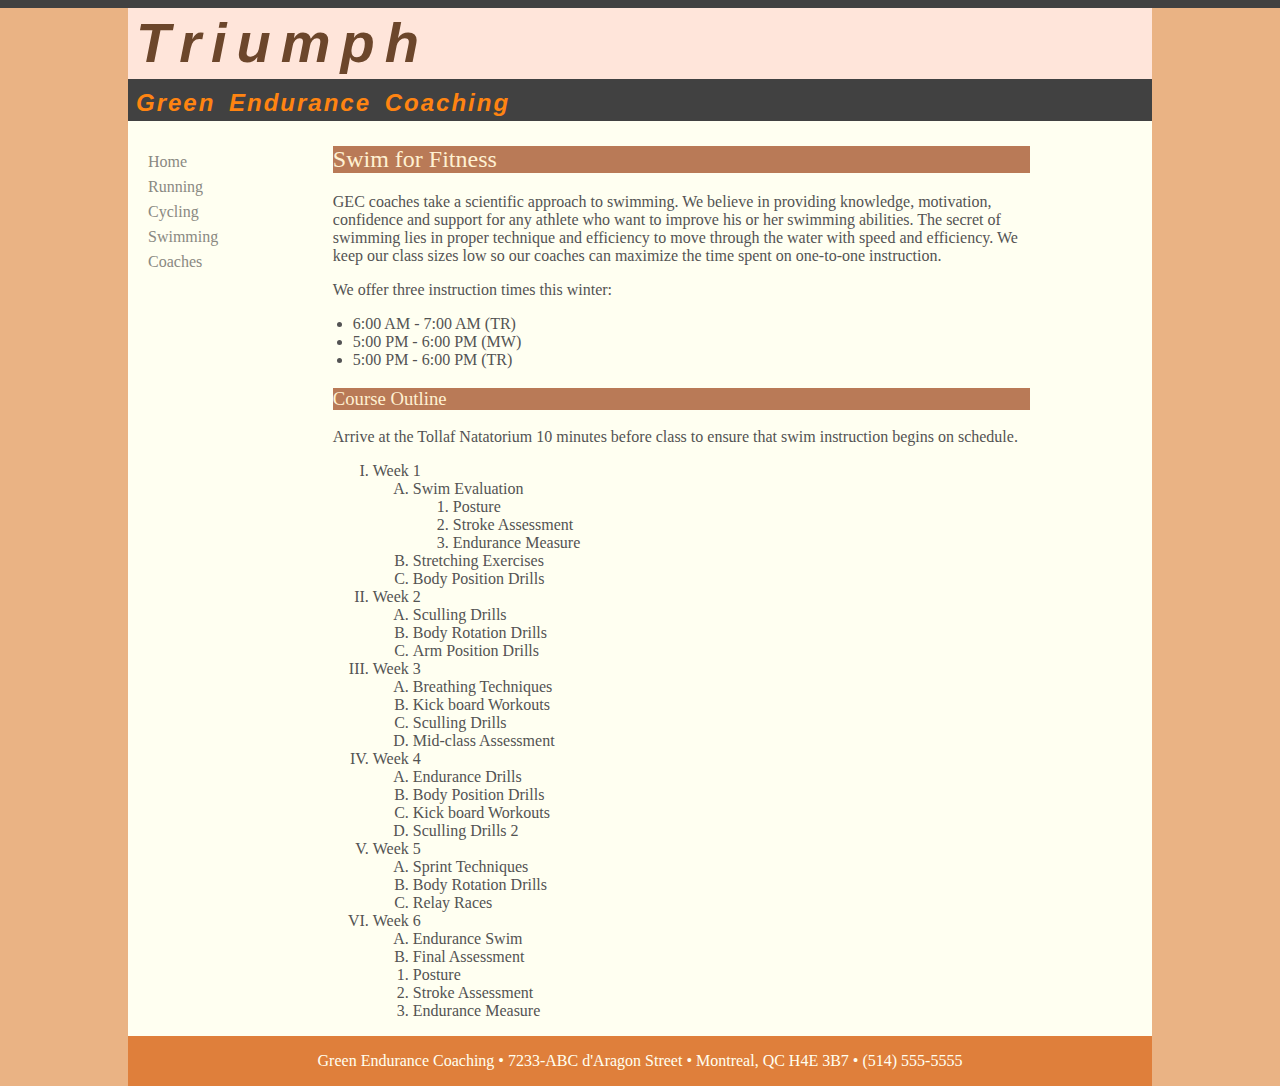
<file: gec_swim.html>
<!DOCTYPE html>
<html>
<head>
<meta name="viewport" content="width=device-width, initial-scale=1.0">
<link rel="stylesheet" type="text/css" href="styles.css">
<link rel="stylesheet" type="text/css" href="layout.css">
<meta name="description" content="Swimming page for Green Endurance Coaching website">
<meta name="keywords" content="endurance, coaching, Swimming, pool">
<title>Swimming - Green Endurance Coaching</title>
<link rel="icon" href="images/swimicon.png" type="image/x-icon">
</head>
<body>

<div id="top-line"></div>

<header>
    <h1 class ="Triumph">Triumph</h1>
    <h2 class="GEC">Green Endurance Coaching</h2>
</header>

<div style="overflow:auto" class="">

  <nav class="menu">
    <ul>
        <li><a href="index.html">Home</a></li>
        <li><a href="gec_run.html">Running</a></li>
        <li><a href="gec_bike.html">Cycling</a></li>
        <li><a href="gec_swim.html">Swimming</a></li>
        <li><a href="gec_coach.html">Coaches</a></li>
        </ul>	
</nav>

  <div class="sports_main">

    <section class="schedule">
        <h2 class="main_header">Swim for Fitness</h2>
        <p>
        GEC coaches take a scientific approach to swimming. We believe in providing knowledge, motivation, confidence and support for any athlete who want to improve his or her swimming abilities. The secret of swimming lies in proper technique and efficiency to move through the water with speed and efficiency. We keep our class sizes low so our coaches can maximize the time spent on one-to-one instruction.
        </p>
        <p>
        We offer three instruction times this winter:
        </p>
            <ul>
                <li>6:00 AM - 7:00 AM (TR)</li>
                <li> 5:00 PM - 6:00 PM (MW)</li>
                <li>5:00 PM - 6:00 PM (TR)</li>
              </ul>
        </p>
    </section>

    <section>
        <h3 class="main_subheader">Course Outline</h3>
        <p>
            Arrive at the Tollaf Natatorium 10 minutes before class to ensure that swim instruction begins on schedule.
        </p>
        <ol type="I">
          <li>
            Week 1
            <ol type="A">
                <li>
                Swim Evaluation
                <ol type="1">
                    <li>
                        Posture
                    </li>
                    <li>
                    Stroke Assessment
                </li>
                    <li>
                    Endurance Measure
                </li>
                </ol>
                <li>Stretching Exercises</li>
                <li>Body Position Drills</li>
            </ol>
                <li>Week 2</li>
                <ol type="A">
                <li>Sculling Drills</li>
                <li>Body Rotation Drills</li>
                <li>Arm Position Drills</li>
            </ol>
                <li>Week 3</li>
                <ol type="A">
                <li>Breathing Techniques</li>
                <li>Kick board Workouts</li>
                <li>Sculling Drills</li>
                <li>Mid-class Assessment</li>
            </ol>
                <li>Week 4</li>
                <ol type="A">
                    <li>Endurance Drills</li>
                    <li>Body Position Drills</li>
                    <li>Kick board Workouts</li>
                    <li>Sculling Drills 2</li>
            </ol>
                <li>Week 5</li>
                <ol type="A">
                    <li>Sprint Techniques</li>
                    <li>Body Rotation Drills</li>
                    <li>Relay Races</li>
            </ol>
                <li>Week 6</li>
                <ol type="A">
                    <li>Endurance Swim</li>
                    <li>Final Assessment</li>
                </ol>
            <ol type="1">
            <li>Posture</li>
            <li>Stroke Assessment</li>
            <li>Endurance Measure</li>
            </ol>
        </ol>
      </section>
      
</div>

</div>

<Footer>Green Endurance Coaching • 7233-ABC d'Aragon Street • Montreal, QC H4E 3B7 • (514) 555-5555</Footer>

</body>
</html>
</file>
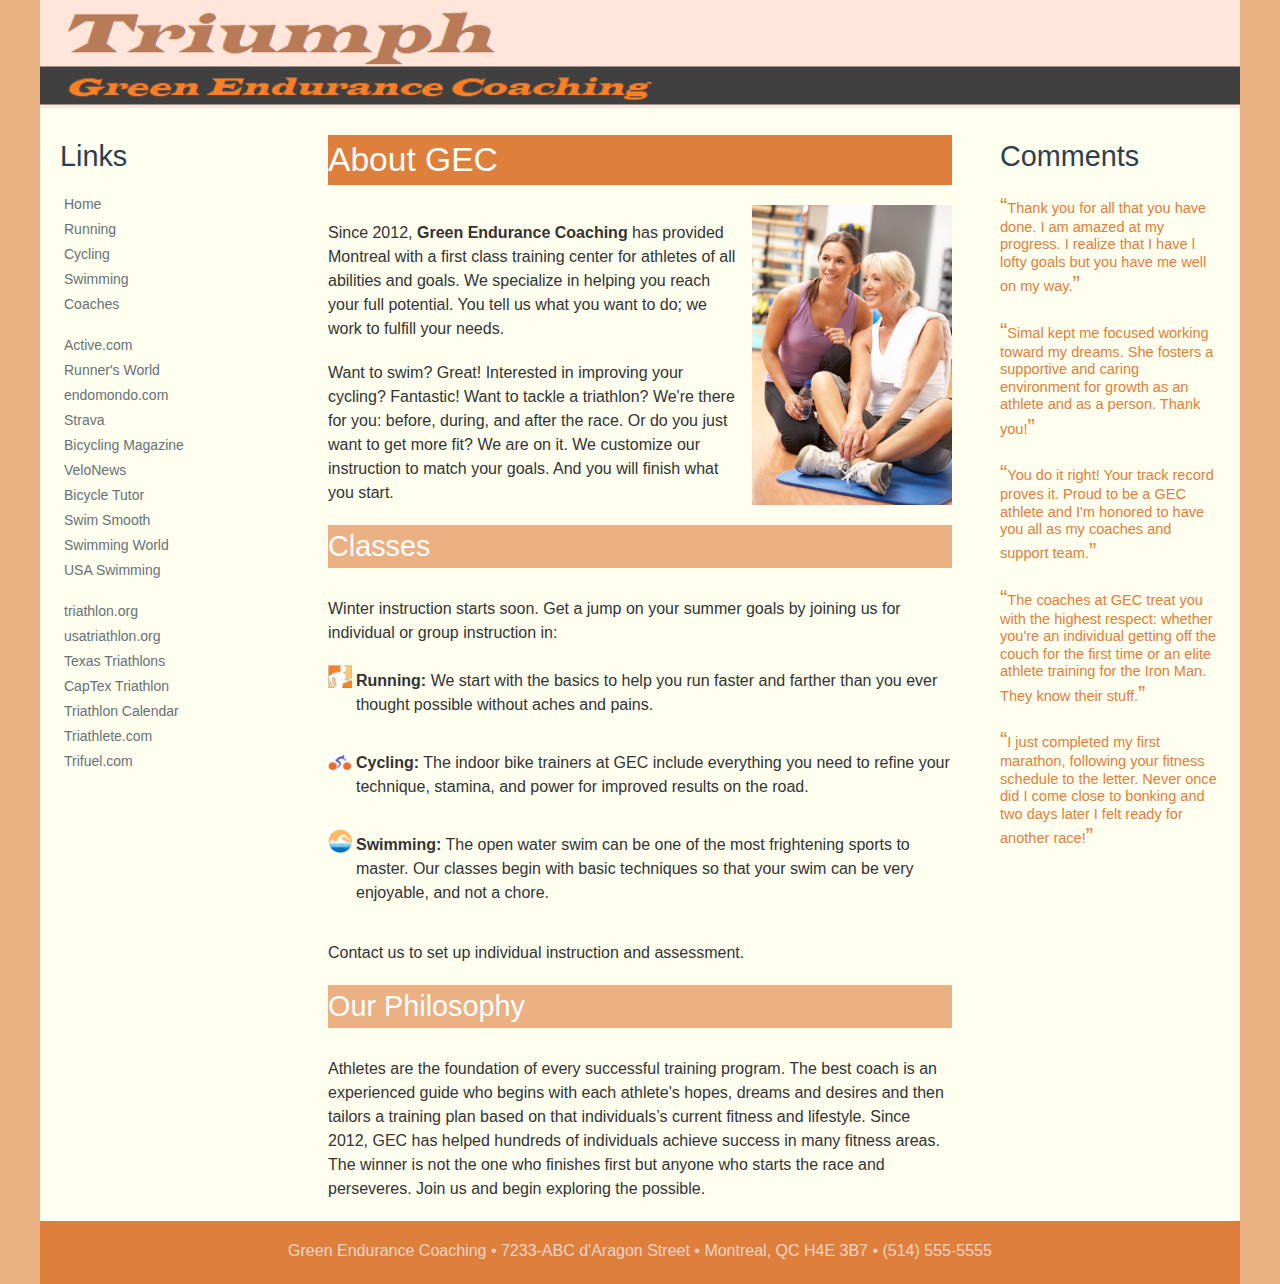
<file: home.html>
<!DOCTYPE html>
<html lang="en">
<head>
    <meta charset="UTF-8">
    <meta name="description" content="Green Endurance Coaching has provided Montreal with a first class training center for athletes, specially in running, swimming and cycling.">
    <title>Green Endurance Coaching - Home</title>
    <!-- Reference to the CSS files about layout and content-->
    <link rel="stylesheet" href="styles/HomeLayout.css">
    <link rel="stylesheet" href="styles/HomeContent.css">
</head>

<body>
    <div class="container">
    

    <header>
        <img src="images/triumph_logo.png" alt="Green Endurance Coaching Logo">
    </header>

    <nav class="sidebar left">
        
            <!-- Links to other pages of our site -->
        <h3 class="link-title">Links</h3>
        <ul>
            <li><a href="home.html">Home</a></li>
            <li><a href="running.html">Running</a></li>
            <li><a href="cycling.html">Cycling</a></li>
            <li><a href="swimming.html">Swimming</a></li>
            <li><a href="coaches.html">Coaches</a></li>
    
            <li class="newgroup"><a href="http://www.active.com/">Active.com</a></li>
            <li><a href="http://www.runnersworld.com/">Runner's World</a></li>
            <li><a href="https://www.endomondo.com/">endomondo.com</a></li>
            <li><a href="http://www.strava.com/">Strava</a></li>
            <li><a href="http://www.bicycling.com/">Bicycling Magazine</a></li>
            <li><a href="http://velonews.competitor.com/">VeloNews</a></li>
            <li><a href="http://bicycletutor.com/">Bicycle Tutor</a></li>
            <li><a href="http://www.swimsmooth.com/">Swim Smooth</a></li>
            <li><a href="http://www.swimmingworldmagazine.com/">Swimming World</a></li>
            <li><a href="http://www.usaswimming.org/">USA Swimming</a></li>
    
            <li class="newgroup"><a href="http://www.triathlon.org/">triathlon.org</a></li>
            <li><a href="http://www.usatriathlon.org/">usatriathlon.org</a></li>
            <li><a href="http://www.trifind.com/tx.html">Texas Triathlons</a></li>
            <li><a href="http://www.captextri.com/">CapTex Triathlon</a></li>
            <li><a href="http://www.trifind.com/">Triathlon Calendar</a></li>
            <li><a href="http://triathlon.competitor.com/">Triathlete.com</a></li>
            <li><a href="http://www.trifuel.com/">Trifuel.com</a></li>
        </ul>	
        
    </nav>

    <nav class="sidebar right">
        <h3 class="comment-title">Comments</h3>

        <p>Thank you for all that you have done. I am amazed at my progress. I realize that I have l lofty goals but you have me well on my way.</p>
        <p>Simal kept me focused working toward my dreams. She fosters a supportive and caring environment for growth as an athlete and as a person. Thank you!</p>
        <p>You do it right! Your track record proves it. Proud to be a GEC athlete and I'm honored to have you all as my coaches and support team.</p>
        <p>The coaches at GEC treat you with the highest respect: whether you're an individual getting off the couch for the first time or an elite athlete training for the Iron Man. They know their stuff.</p>
        <p>I just completed my first marathon, following your fitness schedule to the letter. Never once did I come close to bonking and two days later I felt ready for another race!</p>

    </nav>

    
    <section class="about">
        <h2>About GEC</h2>
        <div class="about-content">
            <div>
                <p>Since 2012, <strong>Green Endurance Coaching</strong> has provided Montreal with a first class training center for athletes of all abilities and goals. We specialize in helping you reach your full potential. You tell us what you want to do; we work to fulfill your needs.</p>
                <p>Want to swim? Great! Interested in improving your cycling? Fantastic! Want to tackle a triathlon? We're there for you: before, during, and after the race. Or do you just want to get more fit? We are on it. We customize our instruction to match your goals. And you will finish what you start.</p>
            </div>
            <img src="images/gec_photo1.png" alt="Two people working out in GEC " class="aboutGEC-image">
        </div>
        
        
    </section>


    <section class="classes">
        <h3>Classes</h3>
        
        <p>Winter instruction starts soon. Get a jump on your summer goals by joining us for individual or group instruction in:</p>

        <div class="class-entry">
            <img src="images/runicon.png" alt="Running Icon" class="class-icon">
            
        <p><strong class="running">Running:</strong> We start with the basics to help you run faster and farther than you ever thought possible without aches and pains.</p>
        </div>

        <div class="class-entry">
            <img src="images/bikeicon.png" alt="Cycling Icon" class="class-icon">    
        <p><strong class="cycling">Cycling:</strong> The indoor bike trainers at GEC include everything you need to refine your technique, stamina, and power for improved results on the road.</p>
        </div>

        <div class="class-entry">
            <img src="images/swimicon.png" alt="Swimming Icon" class="class-icon">
            <p><strong class="swimming">Swimming:</strong> The open water swim can be one of the most frightening sports to master. Our classes begin with basic techniques so that your swim can be very enjoyable, and not a chore.</p>
        </div>
        
        <p>Contact us to set up individual instruction and assessment.</p>

    </section>

    <section class="philosophy">
        <h3>Our Philosophy</h3>
        <p>Athletes are the foundation of every successful training program. The best coach is an experienced guide who begins with each athlete's hopes, dreams and desires and then tailors a training plan based on that individuals’s current fitness and lifestyle. Since 2012, GEC has helped hundreds of individuals achieve success in many fitness areas. The winner is not the one who finishes first but anyone who starts the race and perseveres. Join us and begin exploring the possible.</p>

    </section>

    <footer>
        <p>Green Endurance Coaching • 7233-ABC d'Aragon Street • Montreal, QC H4E 3B7 • (514) 555-5555</p>
    </footer>
    

    </div>
</body>


</html>
</file>
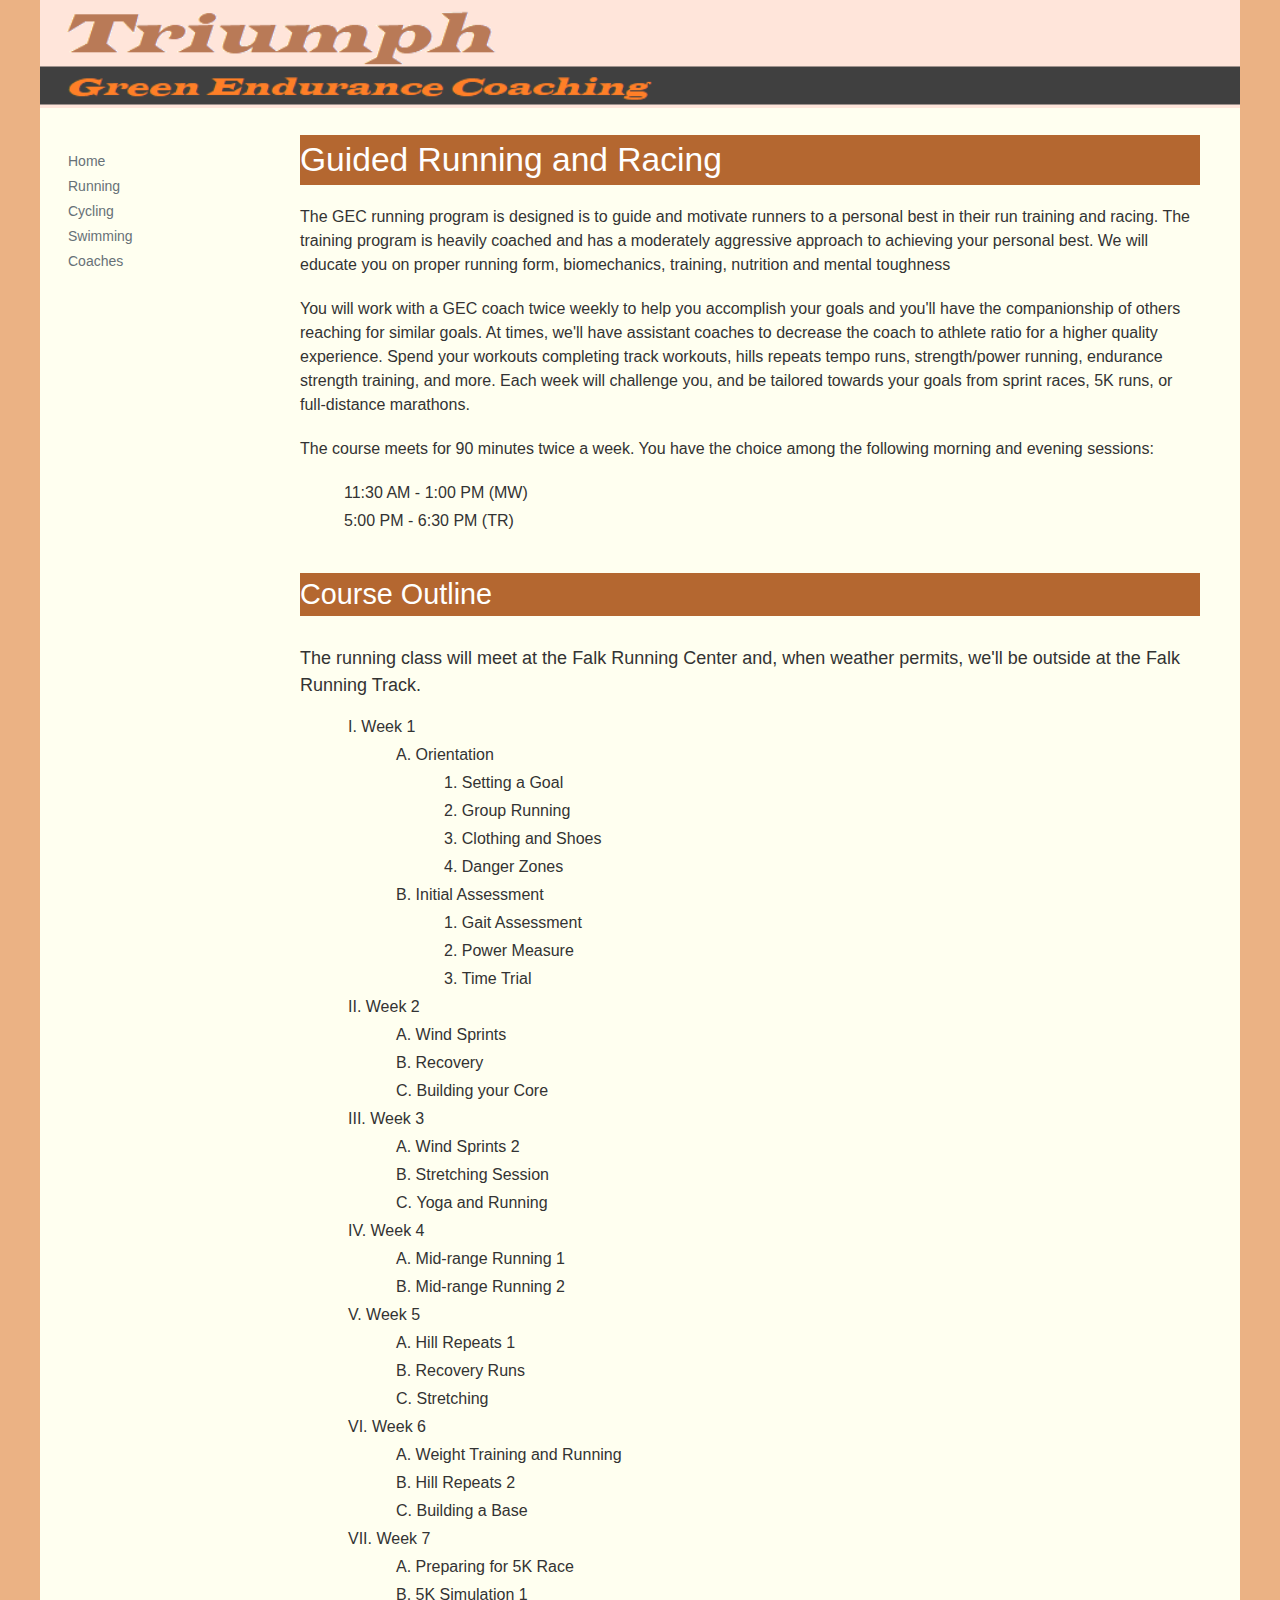
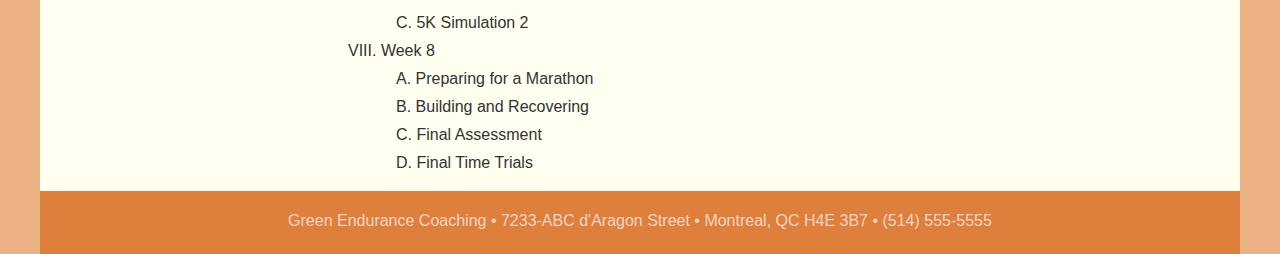
<file: running.html>
<!DOCTYPE html>
<html lang="en">
<head>
    <meta charset="UTF-8">
    <meta name="description" content="Green Endurance Coaching has provided Montreal with a first class training center for athletes, specially in running.">
    <title>Green Endurance Coaching - Running</title>
    <!-- Reference to the CSS files about layout and content-->
    <link rel="stylesheet" href="styles/ActivityLayout.css">
    <link rel="stylesheet" href="styles/ActivityContent.css">
</head>


<body>
    <div class="container">
    <header>
        <img src="images/triumph_logo.png" alt="Green Endurance Coaching Logo">
    </header>

    <nav class="sidebar left">
        
        <!-- Links to other pages of our site -->
        <ul>
            <li class="hoursBulletPoints"><a href="home.html">Home</a></li>
            <li class="hoursBulletPoints"><a href="running.html">Running</a></li>
            <li class="hoursBulletPoints"><a href="cycling.html">Cycling</a></li>
            <li class="hoursBulletPoints"><a href="swimming.html">Swimming</a></li>
            <li class="hoursBulletPoints"><a href="coaches.html">Coaches</a></li>
        </ul>	  
    </nav>
    
    <section class="courseContent">
        <h2>Guided Running and Racing</h2>
        <div class="about-content">
            <div>
                <p>The GEC running program is designed is to guide and motivate runners to a personal best in their run training and racing. The training program is heavily coached and has a moderately aggressive approach to achieving your personal best. We will educate you on proper running form, biomechanics, training, nutrition and mental toughness</p>
                <p>You will work with a GEC coach twice weekly to help you accomplish your goals and you'll have the companionship of others reaching for similar goals. At times, we'll have assistant coaches to decrease the coach to athlete ratio for a higher quality experience. Spend your workouts completing track workouts, hills repeats tempo runs, strength/power running, endurance strength training, and more. Each week will challenge you, and be tailored towards your goals from sprint races, 5K runs, or full-distance marathons.</p>
                <p>The course meets for 90 minutes twice a week. You have the choice among the following morning and evening sessions:</p>

            <ul>
                <li class="hours">11:30 AM - 1:00 PM (MW)</li>
                <li class="hours">5:00 PM - 6:30 PM (TR)</li>
            </ul>
                
            </div>
        </div>
        <br>
    </section>


    <section class="course-outline">
        <h3>Course Outline</h3>
        
        <p>The running class will meet at the Falk Running Center and, when weather permits, we'll be outside at the Falk Running Track.</p>

        <!-- We need to use an order list and then use the respective types of numbers, like romans, arabic, as well as letters for the lists. -->
        <ol class="roman-list">
            <li> Week 1
                <ol class="alpha-list">
                    <li> Orientation 
                        <ol class="number-list">
                            <li>Setting a Goal</li>
                            <li>Group Running</li>
                            <li>Clothing and Shoes</li>
                            <li>Danger Zones</li>
                        </ol>
                    </li>
                    <li> Initial Assessment
                        <ol class="number-list">
                            <li>Gait Assessment</li>
                            <li>Power Measure</li>
                            <li>Time Trial</li>
                        </ol>
                    </li>
                </ol>
            </li>
            
            <li> Week 2
                <ol class="alpha-list">
                    <li>Wind Sprints</li>
                    <li>Recovery</li>
                    <li>Building your Core</li>
                </ol>
            </li>
            <li> Week 3
                <ol class="alpha-list">
                    <li>Wind Sprints 2</li>
                    <li>Stretching Session</li>
                    <li>Yoga and Running</li>
                </ol>
            </li>
            <li> Week 4
                <ol class="alpha-list">
                    <li>Mid-range Running 1</li>
                    <li>Mid-range Running 2</li>
                </ol>
            </li>
            <li> Week 5
                <ol class="alpha-list">
                    <li>Hill Repeats 1</li>
                    <li>Recovery Runs</li>
                    <li>Stretching</li>
                </ol>
            </li>
            <li> Week 6
                <ol class="alpha-list">
                    <li>Weight Training and Running</li>
                    <li>Hill Repeats 2</li>
                    <li>Building a Base</li>
                </ol>
            </li>
            <li> Week 7
                <ol class="alpha-list">
                    <li>Preparing for 5K Race</li>
                    <li>5K Simulation 1</li>
                    <li>5K Simulation 2</li>
                </ol>
            </li>
            <li> Week 8
                <ol class="alpha-list">
                    <li>Preparing for a Marathon</li>
                    <li>Building and Recovering</li>
                    <li>Final Assessment</li>
                    <li>Final Time Trials</li>
                </ol>
            </li>
        </ol>

    </section>

    <footer>
        <p>Green Endurance Coaching • 7233-ABC d'Aragon Street • Montreal, QC H4E 3B7 • (514) 555-5555</p>
    </footer>
    </div>
</body>

</html>
</file>
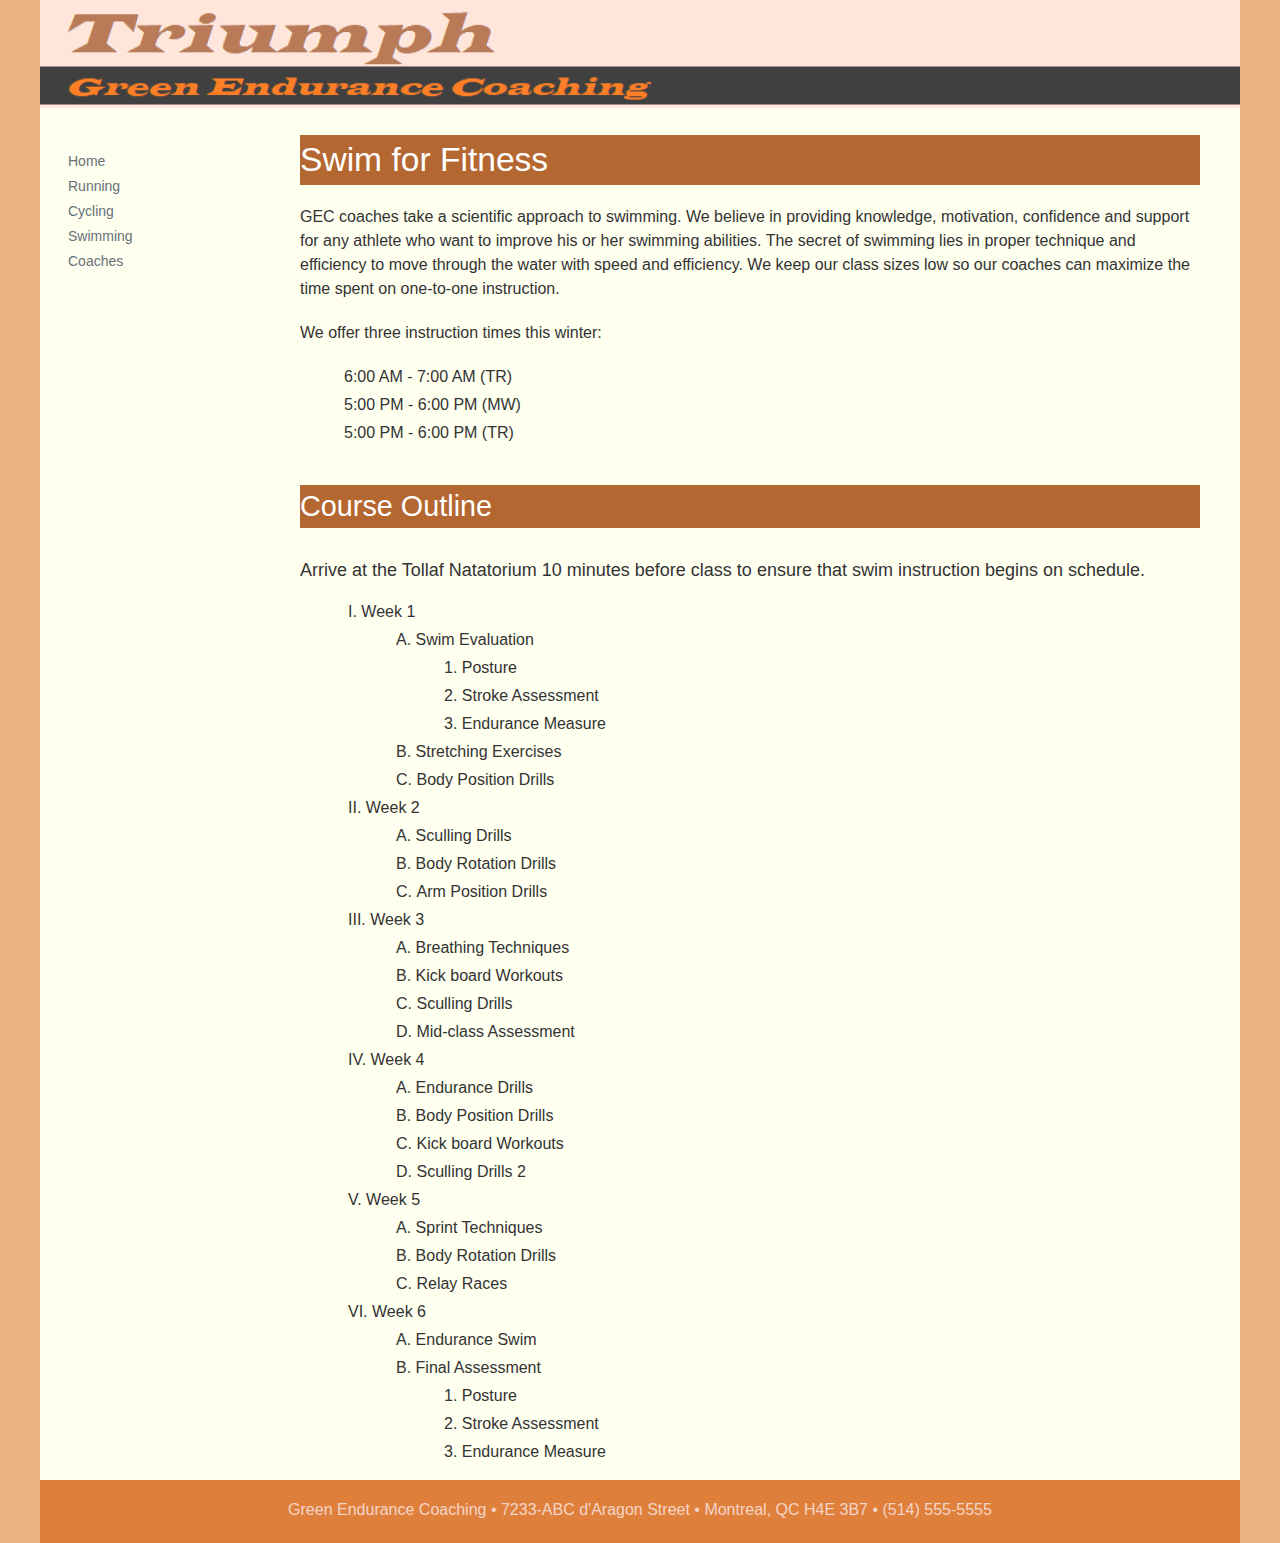
<file: swimming.html>
<!DOCTYPE html>
<html lang="en">
<head>
    <meta charset="UTF-8">
    <meta name="description" content="Green Endurance Coaching has provided Montreal with a first class training center for athletes, specially in swimming.">
    <title>Green Endurance Coaching - Swimming</title>
    <!-- Reference to the CSS files about layout and content-->
    <link rel="stylesheet" href="styles/ActivityLayout.css">
    <link rel="stylesheet" href="styles/ActivityContent.css">
</head>


<body>
    <div class="container">

    <header>
        <img src="images/triumph_logo.png" alt="Green Endurance Coaching Logo">
    </header>

    <nav class="sidebar left">
        
        <!-- Links to other pages of our site -->
        <ul>
            <li class="hoursBulletPoints"><a href="home.html">Home</a></li>
            <li class="hoursBulletPoints"><a href="running.html">Running</a></li>
            <li class="hoursBulletPoints"><a href="cycling.html">Cycling</a></li>
            <li class="hoursBulletPoints"><a href="swimming.html">Swimming</a></li>
            <li class="hoursBulletPoints"><a href="coaches.html">Coaches</a></li>
        </ul>	  
    </nav>
    
    <section class="courseContent">
        <h2>Swim for Fitness</h2>
        <div class="about-content">
            <div>
                <p>GEC coaches take a scientific approach to swimming. We believe in providing knowledge, motivation, confidence and support for any athlete who want to improve his or her swimming abilities. The secret of swimming lies in proper technique and efficiency to move through the water with speed and efficiency. We keep our class sizes low so our coaches can maximize the time spent on one-to-one instruction.</p>
                <p>We offer three instruction times this winter:</p>
                <ul>
                    <li class="hours">6:00 AM - 7:00 AM (TR)</li>
                    <li class="hours">5:00 PM - 6:00 PM (MW)</li>
                    <li class="hours">5:00 PM - 6:00 PM (TR)</li>
                </ul>
            </div>
        </div>
        <br>
    </section>


    <section class="course-outline">
        <h3>Course Outline</h3>
        
        <p>Arrive at the Tollaf Natatorium 10 minutes before class to ensure that swim instruction begins on schedule.</p>

        <!-- We need to use an order list and then use the respective types of numbers, like romans, arabic, as well as letters for the lists. -->
        <ol class="roman-list">
            <li> Week 1
                <ol class="alpha-list">
                    <li> Swim Evaluation
                        <ol class="number-list">
                            <li>Posture</li>
                            <li>Stroke Assessment</li>
                            <li>Endurance Measure</li>
                        </ol>
                    </li>
                    <li> Stretching Exercises</li>
                    <li> Body Position Drills</li>
                </ol>
            </li>
            
            <li> Week 2
                <ol class="alpha-list">
                    <li>Sculling Drills</li>
                    <li>Body Rotation Drills</li>
                    <li>Arm Position Drills</li>
                </ol>
            </li>
            <li> Week 3
                <ol class="alpha-list">
                    <li>Breathing Techniques</li>
                    <li>Kick board Workouts</li>
                    <li>Sculling Drills</li>
                    <li>Mid-class Assessment</li>
                </ol>
            </li>
            <li> Week 4
                <ol class="alpha-list">
                    <li>Endurance Drills</li>
                    <li>Body Position Drills</li>
                    <li>Kick board Workouts</li>
                    <li>Sculling Drills 2</li>
                </ol>
            </li>
            <li> Week 5
                <ol class="alpha-list">
                    <li>Sprint Techniques</li>
                    <li>Body Rotation Drills</li>
                    <li>Relay Races</li>
                </ol>
            </li>
            <li> Week 6
                <ol class="alpha-list">
                    <li>Endurance Swim</li>
                    <li>Final Assessment
                        <ol class="number-list">
                            <li>Posture</li>
                            <li>Stroke Assessment</li>
                            <li>Endurance Measure</li>
                        </ol>
                    </li>
                </ol>  
        </ol>

    </section>

    <footer>
        <p>Green Endurance Coaching • 7233-ABC d'Aragon Street • Montreal, QC H4E 3B7 • (514) 555-5555</p>
    </footer>

</div>
</body>
</html>
</file>
<file: styles.css>
#top-line {
    position: fixed;
    top: 0;
    left: 0;
    right: 0;
    height: 8px; 
    background-color: rgb(65, 65, 65);
}

body{
    background-color: rgb(255, 255, 241);
    border-right: 10vw solid rgb(234, 179, 132); 
    border-left: 10vw solid rgb(234, 179, 132); 
    color: rgb(83, 83, 83);
}

a{
    color: rgb(138, 137, 130);
    text-decoration: none;
}

footer{
    text-align: center;
    background-color: rgb(223, 127, 59);
    color: rgb(255, 255, 241);

}

.home_main_header{
    font-weight: lighter;
    font-family:Verdana, Geneva, Tahoma;
    background-color: rgb(217, 130, 58);
    color: rgb(255, 241, 210);
}
.home_main_subheader{
    font-weight: lighter;
    font-family:Verdana, Geneva, Tahoma;
    background-color: rgb(234, 179, 132);
    color: rgb(255, 241, 210);
}
.coach_main_header{
    font-weight: lighter;
    font-size:180%;
    letter-spacing: 3px;
    font-family:Verdana, Geneva, Tahoma;
    background-color: rgb(185, 122, 87);
    color: rgb(248, 216, 190);

}
.coach_main_subheader{
    font-weight: lighter;
    color: rgb(255, 179, 87);
    word-spacing: 4px;
    font-family:Verdana, Geneva, Tahoma;
    background-color: none;
    padding: 10px 10px 0px 0px;

}
.main_header{
    font-weight: lighter;
    font-family:Verdana, Geneva, Tahoma;
    background-color: rgb(185, 122, 87);
    color: rgb(255, 241, 210);
}
.main_subheader{
    font-weight: lighter;
    font-family:Verdana, Geneva, Tahoma;
    background-color: rgb(185, 122, 87);
    color: rgb(255, 241, 210);
}


.Triumph{
    font-weight: bolder;
    font-style: italic;
    font-size: 350%;
    font-family:Verdana, Geneva, Tahoma, sans-serif;
    letter-spacing: 10px;
    padding: 10px 0px 1px 10px;
    background-color: rgb(255, 229, 218);
    color: rgb(108, 70, 43)

}
.GEC{
    font-weight: bolder;
    font-style: oblique;
    font-family:Verdana, Geneva, Tahoma, sans-serif;
    letter-spacing: 2px;
    word-spacing: 5px;
    padding: 10px 0px 0px 10px;
    background-color: rgb(65, 65, 65);
    color: rgb(255, 132, 17);
}

.schedule ul {
    list-style-type: disc;
    padding-left: 20px;
  }

.links{
    font-weight: lighter;
    text-align: left;
    font-family: 'Lucida Sans', 'Lucida Sans Regular', 'Lucida Grande', 'Lucida Sans Unicode', Geneva, Verdana, sans-serif;

}

.comments{
    font-weight: lighter;
    font-family: 'Lucida Sans', 'Lucida Sans Regular', 'Lucida Grande', 'Lucida Sans Unicode', Geneva, Verdana, sans-serif;
}

.coach_comment{
    width: 100%;
    padding: 1px 1px 1px 10px ;
    line-height: 140%;
    background-color: #e68641;
    color:rgb(255, 229, 218);
}




.right p {
    color: #e68641;
  }
</file>
<file: layout.css>
* {
    box-sizing: border-box;
  }

header{
  padding-bottom: 25px;
}
body{
    margin: 0px;
}

h1,h2{
    margin: 0%;
}

ul {
    list-style: none;
    text-align: left;
    padding: 0; 
    margin: 0; 
  }

.menu {
  float: left;
  width: 20%;
  text-align: center;
  padding-left: 20px;
}

.menu a {
  margin-top: 7px;
  display: block;
  width: fit-content;
}

.sports_main{
    float: left;
    width: 70%;
    padding-right: 20px;
}

.home_main {
  float: left;
  width: 50%;
  padding-right: 20px;
}

.coach_main{
  float: left;
  width: 70%;
  padding-right: 20px;
}

.right {
  float: left; /*seems counter intuitive, but it goes closer to the main*/
  width: 30%;
  padding: 0px 15px 15px 15px;
  margin-top: 7px;
  text-align: center;
  padding-right: 30px;
}

.Triumph{
  padding: 10px 0px 4px 8px ;
}

.GEC{
  padding: 10px 0px 4px 8px ;
}

.homeImg{
    width: 20vw;
}

footer{
  padding: 1rem; 
  clear: both;
}

.main_header{
  margin-bottom: 20px;
}

.coach_main_header{
  width: fit-content;
}

.newgroup{
  padding-top: 20px;
}

.bio{
  padding-bottom: 10px;
}

.bio img{
  float: right;
  width: 220px; 
  padding-right: 10px;
  padding-bottom: 10px;
}

.container{
  padding-top: 3%;
}

.coach_bio{
  padding-bottom: 10px;
}
.coach_bio img{
  float: left;
  width: 220px; 
  padding-right: 10px;
  padding-bottom: 10px;
}


@media only screen and (max-width: 620px) {
  /* For mobile phones: */
  .menu, .main, .right {
    width: 100%;
  }
}
</file>
<file: styles/CoachesLayout.css>
body {
    font-family:Arial, Helvetica, sans-serif;
}

header, nav, section{
    margin: 0;
    padding: 0;
}

.sidebar.left {
    float: left;
    width: 20%;
}

.about, .coaches{
    width: 75%;
    margin: auto;
    padding-right: 20px;
    margin-right: 20px;
}

footer{
    margin: 0em;
}
</file>
<file: styles/CoachesContent.css>
.container {
    max-width: 1200px;  
    margin: 0 auto;     
    padding: 0;     
    background-color: #fffff0; 
}

.sidebar.left{
    float: left;
    width: auto;
    padding-left: 8px;
    margin-left: 8px;
}

header {
    width: auto;
    margin-bottom: 20px;
}

header img{
    width: 100%;
    height: auto;
}

body {
    font-family: 'Arial', sans-serif;
    line-height: 1.5;
    color: #333;  
    background-color: #ebb284;  
    margin: 0;
    padding: 0;
}

h1, h2, h3 {
    margin-top: 0; 
}

h1 {
    font-size: 2.5em;
    color: #2C3E50;  
}

h2 {
    font-size: 3.5em;
    color: #f5d4b9;
    font-weight: normal;  
    margin: 0px;
    margin-right: 400px;
    font-family: 'Lucida Sans', 'Lucida Sans Regular', 'Lucida Grande', 'Lucida Sans Unicode', Geneva, Verdana, sans-serif;
    background-color: #b97a57;
    padding: 0px;
}

h3 {
    font-size: 1.8em;
    color: #de803c;
    font-weight: normal;
    font-family: 'Lucida Sans', 'Lucida Sans Regular', 'Lucida Grande', 'Lucida Sans Unicode', Geneva, Verdana, sans-serif;
    background-color: transparent;  
}


/* Links in the left sidebar */
a {
    color: #677177;
    text-decoration: none;
}

a:hover {
    color: #2C3E50; 
}

ul {
    list-style-type: none; /* Removes the bullet points */
    padding-left: 1.5em;
}

li { 
    font-size: 14px;
    margin-top: 4px;
    margin-bottom: 4px;
}

li.newgroup {
    margin-top: 20px; /* Adds space above list items with the .newgroup class */
}

.class-entry{
    display:flex;
    align-items: start;
    margin-bottom: 0px;
}

.class-entry p{
    margin-top: 0px;
    padding: 0;
    margin-bottom: 0px;
}

.class-icon{
    margin-right: 4px;
    width: 24px;
}

.coach-text-wrapper {
    display: flex;
    align-items: flex-start; 
}

.aboutGEC-image-floatKevin, .aboutGEC-image-floatTammy {
    float: left; 
    margin-right: 20px; 
    margin-bottom: 10px; 
    height: 160px;
}

.about-content-float {
    overflow: hidden;
}

.left {
    float: left;
    width: 50%; 
    
}

.right {
    float: right;
    width: 50%;  
}

.about-content-float-text{
    float: right; 
    margin-left: 20px; 
    margin-bottom: 40px; 
    height: auto;
    background-color: #de803c;
    color: white;
    padding: 10px;
}

.about-content-float-text::before {
    
    content: '“';  
    font-size: 1.5em;  
    color: white;
    margin-right: 5px; 
}

.about-content-float-text::after {
    content: '”';  
    font-size: 1.5em;  
    color: white;
    margin-left: 5px;
}

.aboutGEC-image-floatTammy {
    height: 260px;
}

/* Clear the float after the content */
.coach-text-wrapper-float::after {
    content: "";
    display: table;
    clear: both;
}


.coach-text {
    flex: 1; 
    margin-right: 20px; 
}

/*Information about the "About GEC" section */
.about{
    display: flex;
    flex-direction: column;
    align-items: stretch;
}

.about-content{
    
    align-items: start;
}

/* Clear the float after the content */
.about-content-float::after {
    content: "";
    display: table;
    clear: both;
}

.aboutGEC-image{

    height: 300px;
    margin-right: 15px;
    padding-bottom: 20px;
    margin-top: 20px;
}

p {
    margin-bottom: 10px;
}


footer {
    background-color: #de803c;
    text-align: center;
    color:#f5d4c7;
    padding: 0.1em;
    margin: 0;
}
</file>
<file: styles/ActivityLayout.css>
body {
    font-family:Arial, Helvetica, sans-serif;
}

header, nav{
    margin: 0;
    padding: 0;
}

.sidebar.left {
    float: left;
    width: 20%;
}

.courseContent, .course-outline{
    width: 75%;
    margin: auto;
    padding-right: 20px;
    margin-right: 20px;
}

footer{
    margin: 0em;
}
</file>
<file: styles/ActivityContent.css>
.container {
    max-width: 1200px;  
    margin: 0 auto;     
    padding: 0;     
    background-color: #fffff0; 
}

.sidebar.left{
    float: left;
    width: auto;
    padding-left: 8px;
    margin-left: 8px;
}

header {
    width: auto;
    margin-bottom: 20px;
}

header img{
    width: 100%;
    height: auto;
}

body {
    font-family: 'Arial', sans-serif;
    line-height: 1.5;
    color: #333;  
    background-color: #ebb284;  
    margin: 0;
    padding: 0;
}

h1, h2, h3 {
    margin-top: 0; 
}

h1 {
    font-size: 2.5em;
    color: #2C3E50;  
}

h2 {
    font-size: 2.1em;
    color: white;
    font-weight: normal;  
    margin-bottom: 20px;
    font-family: 'Lucida Sans', 'Lucida Sans Regular', 'Lucida Grande', 'Lucida Sans Unicode', Geneva, Verdana, sans-serif;
    background-color: #b46730;
}

h3 {
    font-size: 1.8em;
    color: white;
    font-weight: normal;
    font-family: 'Lucida Sans', 'Lucida Sans Regular', 'Lucida Grande', 'Lucida Sans Unicode', Geneva, Verdana, sans-serif;
    background-color: #b46730;  
}


/* Links in the left sidebar */
a {
    color: #677177;
    text-decoration: none;
}

a:hover {
    color: #2C3E50;  
}

ul {
    list-style-type: none; 
    padding-left: 0;  
}

ol {
    list-style-type: none; /* Removes the bullet points */
    padding-left: 1.5em;
    list-style-position: inside;
}

li { 
    font-size: 16px;
    margin-top: 4px;
    margin-bottom: 0px;
    padding-left: 1.5em;
}

li.newgroup {
    margin-top: 20px; /* Adds space above list items with the .newgroup class */
}

li.hoursBulletPoints {
    list-style-type: none;
    font-size: 14px;
    margin-left: 6px;
    padding-left: 6px;
}

li.hours{
    font-size: 16px;
   margin-left: 20px;
}

p {
    margin-bottom: 20px;
}

.course-outline p{
    margin-top: 4px;
    margin-bottom: 10px;
    font-size: 18px;
}

.roman-list {
    list-style-type: upper-roman;
}

.alpha-list {
    list-style-type: upper-alpha;
}

.number-list {
    list-style-type: decimal;
}

footer {
    background-color: #de803c;
    text-align: center;
    color:#f5d4c7;
    padding: 0.1em;
    margin: 0;
}
</file>
<file: styles/HomeLayout.css>
body {
    font-family:Arial, Helvetica, sans-serif;
}

header, nav, section{
    margin: 0;
    padding: 0;
}

.sidebar.left {
    float: left;
    width: 20%;
}

.sidebar.right {
    float: right;
    width: 20%;
}

.about, .classes, .philosophy{
    width: 52%;
    margin: auto;
}

footer{
    margin: 0em;
}
</file>
<file: styles/HomeContent.css>
.container {
    max-width: 1200px;  
    margin: 0 auto;     
    padding: 0;     
    background-color: #fffff0; 
}

header {
    width: auto;
    margin-bottom: 20px;
}

header img{
    width: 100%;
    height: auto;
}

body {
    font-family: 'Arial', sans-serif;
    line-height: 1.5;
    color: #333;  
    background-color: #ebb284;  
    margin: 0;
    padding: 0;
}

h1, h2, h3 {
    margin-top: 0; 
}

h1 {
    font-size: 2.5em;
    color: #2C3E50;  
}

h2 {
    font-size: 2.1em;
    color: white;
    font-weight: normal;  
    margin-bottom: 20px;
    font-family: 'Lucida Sans', 'Lucida Sans Regular', 'Lucida Grande', 'Lucida Sans Unicode', Geneva, Verdana, sans-serif;
    background-color: #de803c;
}

h3 {
    font-size: 1.8em;
    color: white;
    font-weight: normal;
    font-family: 'Lucida Sans', 'Lucida Sans Regular', 'Lucida Grande', 'Lucida Sans Unicode', Geneva, Verdana, sans-serif;
    background-color: #ebb183;  
}

.link-title, .comment-title {
    background-color: transparent;
    margin-left: 20px;
    padding-left: 0px;
    margin-bottom: 15px;
    font-weight: normal; /* this is to avoid the bold looking appearance */
    font-family: 'Lucida Sans', 'Lucida Sans Regular', 'Lucida Grande', 'Lucida Sans Unicode', Geneva, Verdana, sans-serif;
    color: #2C3E50;
}

.comment-title {
    margin-left: 0px;
}

.sidebar.right p {
    color:#de803c;
    font-size: 0.91em;
    margin-bottom: 20px;
    padding: 0;
    font-family: 'Gill Sans', 'Gill Sans MT', Calibri, 'Trebuchet MS', sans-serif;
    line-height: 1.2;
    margin-right: 20px;

}

.sidebar.right p::before {
    content: '“';  
    font-size: 1.5em;  
    color: #de803c;  
}

.sidebar.right p::after {
    content: '”';  
    font-size: 1.5em;  
    color: #de803c;  
}

/* Links in the left sidebar */
a {
    color: #677177;
    text-decoration: none;
}

a:hover {
    color: #2C3E50; 
}

ul {
    list-style-type: none; /* Removes the bullet points */
    padding-left: 1.5em;
}

li { 
    font-size: 14px;
    margin-top: 4px;
    margin-bottom: 4px;
}

li.newgroup {
    margin-top: 20px; /* Adds space above list items with the .newgroup class */
}


/*Information about the "About GEC" section */
.about{
    display: flex;
    flex-direction: column;
    align-items: stretch;
}

.about-content{
    display: flex;
    flex-direction: row;
    align-items: start;
}

.aboutGEC-image{

    height: 300px;
    margin-left: 15px;
    padding-bottom: 20px;
    
}

p {
    margin-bottom: 20px;
}

.class-entry{
    display:flex;
    align-items: start;
    margin-bottom: 10px;
}

.class-entry p{
    margin-top: 4px;
}

.class-icon{
    margin-right: 4px;
    width: 24px;
}

footer {
    background-color: #de803c;
    text-align: center;
    color:#f5d4c7;
    padding: 0.1em;
    margin: 0;
}
</file>
